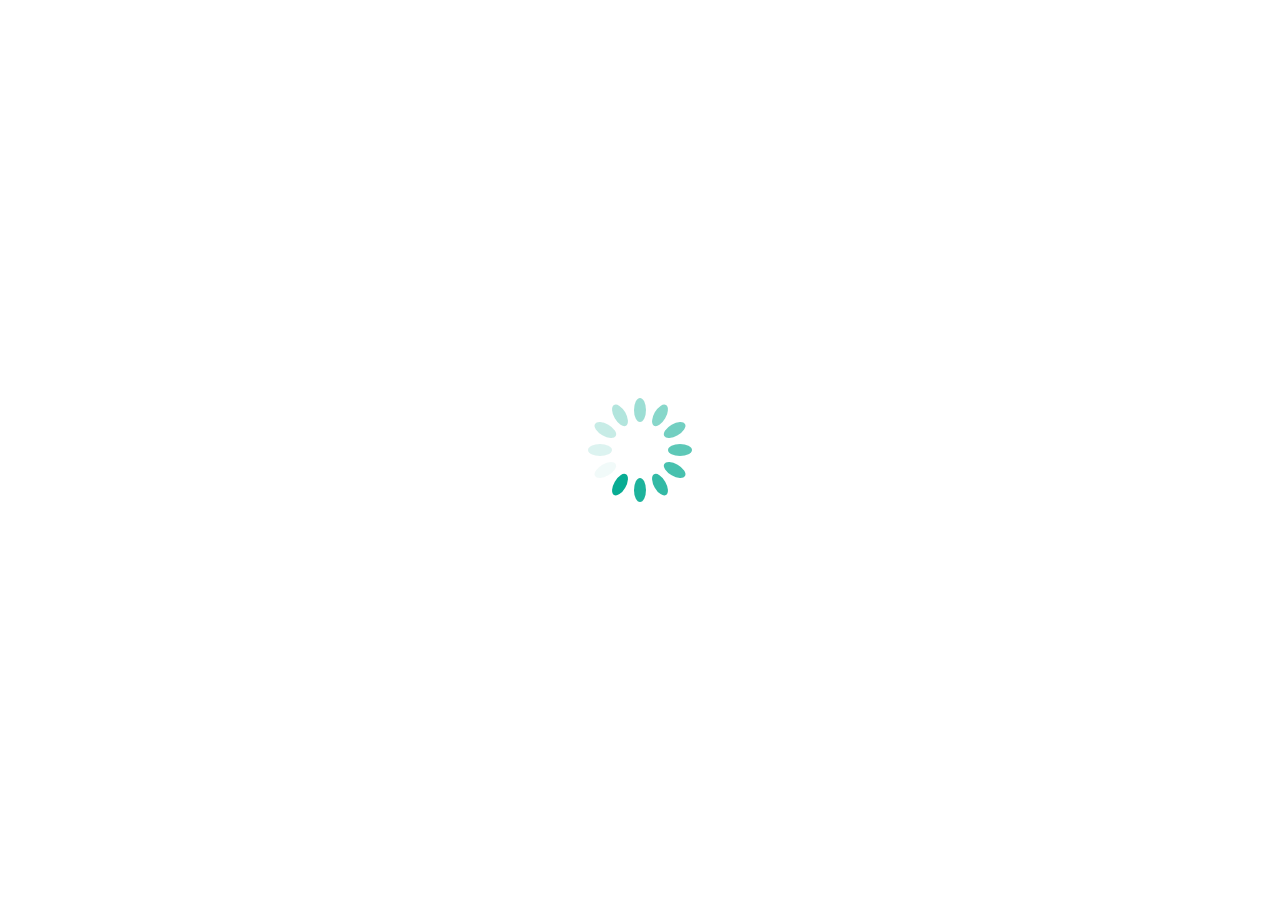
<file: MediTation - App/HomePage/index.html>
<!DOCTYPE html>
<html lang="en">
  <head>
    <meta charset="UTF-8" />
    <meta http-equiv="X-UA-Compatible" content="IE=edge" />
    <meta name="viewport" content="width=device-width, initial-scale=1.0" />
    <title>U MATTER | Meditation App</title>
    <link rel="preconnect" href="https://fonts.gstatic.com" />
    <link
      href="https://fonts.googleapis.com/css2?family=Poppins:wght@400;500;600&display=swap"
      rel="stylesheet"
    />
    <link
      rel="stylesheet"
      href="https://cdnjs.cloudflare.com/ajax/libs/font-awesome/5.15.2/css/all.min.css"
    />
    <link rel="stylesheet" href="../commonPart/navbar.css">
    <link rel="stylesheet" href="home.css" />
  </head>

  <body>
    <div id="loader" class="loader">
      <img src="./image/Spinner@1x-1.0s-200px-200px.gif" alt="" />
    </div>

    <nav class="top-navbar">
      <div class="top-navbar">
        <div class="logo">
          <img src="./image/logo.svg" alt="top-logo" />
        </div>
        <div class="navbar-right">
          <a href="./form/signupform.html"
            ><button class="signup-btn">Sign Up</button></a
          >
          <div class="menu-icon" id="menuIcon">
            <i class="fas fa-bars"></i>
          </div>
        </div>
      </div>
    </nav>

    <aside>
      <div class="side-navbar" id="sideNavbar">
        <ul class="nav-links">
          <li>
            <a href="./index.html" class="nav-link active"
              ><i class="fas fa-home"></i> Home</a
            >
          </li>
          <li>
            <a href="../MusicPage/index.html" class="nav-link "><i class="fas fa-music"></i> Music</a>
          </li>
          <li>
            <a href="../ScenePage/index.html" class="nav-link "
              ><i class="fas fa-mountain"></i> Scene</a
            >
          </li>
          <li>
            <a href="../RelaxPage/index.html" class="nav-link "
              ><i class="fas fa-heartbeat"></i> Relax & Breathe</a
            >
          </li>
          <li>
            <a href="../TalkPage/index.html" class="nav-link"
              ><i class="fas fa-comments"></i> Talk To Hope</a
            >
          </li>
        </ul>
      </div>
    </aside>

    <div class="main-content">
      <div class="content home">
        <div class="glass-card">
          <div class="card-text">
            <h1>
              <span id="greeting"></span>
              <span id="name" contenteditable="true"></span>
            </h1>
            <h2 class="typing">You're Awesome</h2>
          </div>
          <div class="home-card-img">
            <img src="./image/home-image.svg" alt="" />
          </div>
        </div>

        <div class="accordion">
          <div class="accordion-item">
            <button class="accordion-button">
              What is U Matter? <span class="arrow">&#9662;</span>
            </button>
            <div class="accordion-content">
              <p>
                <strong>U Matter</strong> is a meditation and mental wellness
                application designed to help users relax and find inner peace
                through guided meditation, music, and breathing exercises.
              </p>
            </div>
          </div>

          <div class="accordion-item">
            <button class="accordion-button">
              How can we help you? <span class="arrow">&#9662;</span>
            </button>
            <div class="accordion-content">
              <p>
                We offer a variety of resources such as guided meditation, music
                for relaxation, breathing exercises, and a community forum to
                support your mental health journey.
              </p>
            </div>
          </div>
          <button id="modal-Button">See More</button>
        </div>
      </div>
    </div>

    <div class="modal-bg">
      <div class="modal-container">
        <div class="modal">
          <div class="card-modal card home-card-modal" id="music-modal">
            <div class="modal-text">
              <h2>Music</h2>
              <p>Music to help you focus and relax.</p>
            </div>
          </div>
        </div>

        <div class="modal">
          <div class="card-modal card home-card-modal" id="scene-modal">
            <div class="modal-text">
              <h2>Scene</h2>
              <p>Nature scenes with sounds to enjoy while relaxing.</p>
            </div>
          </div>
        </div>

        <div class="modal">
          <div class="card-modal card home-card-modal" id="breathe-modal">
            <div class="modal-text">
              <h2>Breathing exercises</h2>
              <p>Guides you through the breathing exercise.</p>
            </div>
          </div>
        </div>

        <div class="modal">
          <div class="card-modal card home-card-modal" id="ai-modal">
            <div class="modal-text">
              <h2>Talk to hope</h2>
              <p>A voice assistant that always here to talk and to listen.</p>
            </div>
          </div>
        </div>
      </div>
      <i class="fas fa-times close-btn"></i>
    </div>

    <nav class="mobile-b-nav">
      <ul class="mobile-b-nav-links">
        <a class="mobile-b-nav-link" href="./index.html">
          <i class="fas fa-home mobile-b-icon mobile-b-active"></i>
        </a>
        <a class="mobile-b-nav-link" href="../MusicPage/index.html">
          <i class="fas fa-music mobile-b-icon"></i>
        </a>
        <a class="mobile-b-nav-link" href="../ScenePage/index.html">
          <i class="fas fa-mountain mobile-b-icon"></i>
        </a>
        <a class="mobile-b-nav-link" href="../RelaxPage/index.html">
          <i class="fas fa-heartbeat mobile-b-icon"></i>
        </a>
        <a class="mobile-b-nav-link" href="../TalkPage/index.html">
          <i class="fas fa-comments mobile-b-icon"></i>
        </a>
      </ul>
    </nav>
    <script src="../commonPart/nav.js"></script>
    <script src="home.js"></script>
  </body>
</html>
</file>
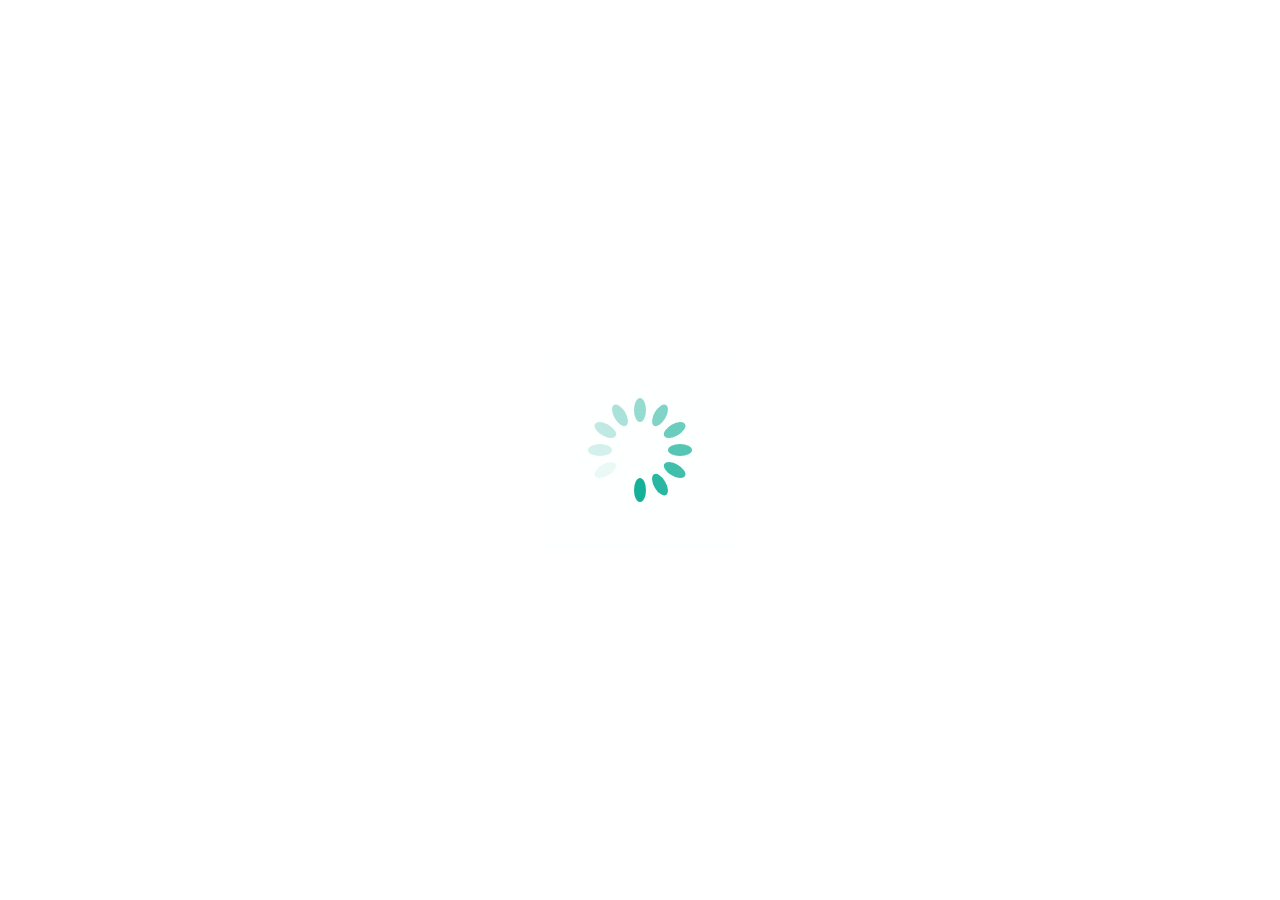
<file: MediTation - App/RelaxPage/index.html>
<!DOCTYPE html>
<html lang="en">
  <head>
    <meta charset="UTF-8" />
    <meta name="viewport" content="width=device-width, initial-scale=1.0" />
    <title>U Matter | Scene</title>
    <link rel="preconnect" href="https://fonts.gstatic.com" />
    <link
      href="https://fonts.googleapis.com/css2?family=Poppins:wght@400;500;600&display=swap"
      rel="stylesheet"
    />
    <link
      rel="stylesheet"
      href="https://cdnjs.cloudflare.com/ajax/libs/font-awesome/5.15.2/css/all.min.css"
    />
    <link rel="stylesheet" href="../commonPart/navbar.css" />
    <link rel="stylesheet" href="relax.css" />
  </head>

  <body>
    <!-- Loader -->
    <div id="loader" class="loader">
      <img
        src="../HomePage/image/Spinner@1x-1.0s-200px-200px.gif"
        alt="Loading..."
      />
    </div>

    <!-- Top Navigation Bar -->
    <nav class="top-navbar">
      <div class="top-navbar">
        <div class="logo">
          <img src="../HomePage/image/logo.svg" alt="Logo" />
        </div>
        <div class="navbar-right">
          <a href="./form/signupform.html">
            <button class="signup-btn">Sign Up</button>
          </a>
          <div class="menu-icon" id="menuIcon">
            <i class="fas fa-bars"></i>
          </div>
        </div>
      </div>
    </nav>

    <!-- Side Navigation Bar -->
    <aside>
      <div class="side-navbar" id="sideNavbar">
        <ul class="nav-links">
          <li>
            <a href="../HomePage/index.html" class="nav-link">
              <i class="fas fa-home"></i> Home
            </a>
          </li>
          <li>
            <a href="../MusicPage/index.html" class="nav-link">
              <i class="fas fa-music"></i> Music
            </a>
          </li>
          <li>
            <a href="../ScenePage/index.html" class="nav-link">
              <i class="fas fa-mountain"></i> Scene
            </a>
          </li>
          <li>
            <a href="./index.html" class="nav-link active">
              <i class="fas fa-heartbeat"></i> Relax & Breathe
            </a>
          </li>
          <li>
            <a href="../TalkPage/index.html" class="nav-link">
              <i class="fas fa-comments"></i> Talk To Hope
            </a>
          </li>
        </ul>
      </div>
    </aside>

    <!-- Main Content -->
    <main id="main-content">
      <h1 class="heading">Relax & Breathe</h1>
      <div class="relax-card-container">
        <!-- Deep Breathing Card -->
        <div class="relax-card deep-breathing">
          <h2 class="relax-card-title">Deep Breathing</h2>
          <p class="relax-description">
            Deep breathing is one of the best ways<br> to relax  and let your worries
            go.
          </p>
          <a
            href="https://www.healthline.com/health/diaphragmatic-breathing#"
            class="read-more"
            >Read More</a
          >
          <a href="../RelaxPage/breathing/index.html">
            <button class="selectBtn start-relax">Begin</button>
          </a>
        </div>

        <!-- 4-7-8 Technique Card -->
        <div class="relax-card four-seven-eight">
          <h2 class="relax-card-title">4-7-8 Technique</h2>
          <p class="relax-description">
            The 4-7-8 technique forces the mind and <br> body to focus on regulating
            the breath.
          </p>
          <a
            href="https://www.healthline.com/health/4-7-8-breathing"
            target="_blank"
            class="read-more"
            >Read More</a
          >

          <a href=" ">
            <button class="selectBtn start-relax">Begin</button>
          </a>
        </div>
      </div>
    </main>

    <!-- Mobile Bottom Navigation -->
    <nav class="mobile-b-nav">
      <ul class="mobile-b-nav-links">
        <a class="mobile-b-nav-link" href="../HomePage/index.html">
          <i class="fas fa-home mobile-b-icon"></i>
        </a>
        <a class="mobile-b-nav-link" href="../MusicPage/index.html">
          <i class="fas fa-music mobile-b-icon"></i>
        </a>
        <a class="mobile-b-nav-link" href="../ScenePage/index.html">
          <i class="fas fa-mountain mobile-b-icon"></i>
        </a>
        <a class="mobile-b-nav-link" href="./index.html">
          <i class="fas fa-heartbeat mobile-b-icon mobile-b-active"></i>
        </a>
        <a class="mobile-b-nav-link" href="../TalkPage/index.html">
          <i class="fas fa-comments mobile-b-icon"></i>
        </a>
      </ul>
    </nav>

    <!-- Scripts -->
    <script src="../commonPart/nav.js"></script>
    <script src="relax.js"></script>
  </body>
</html>
</file>
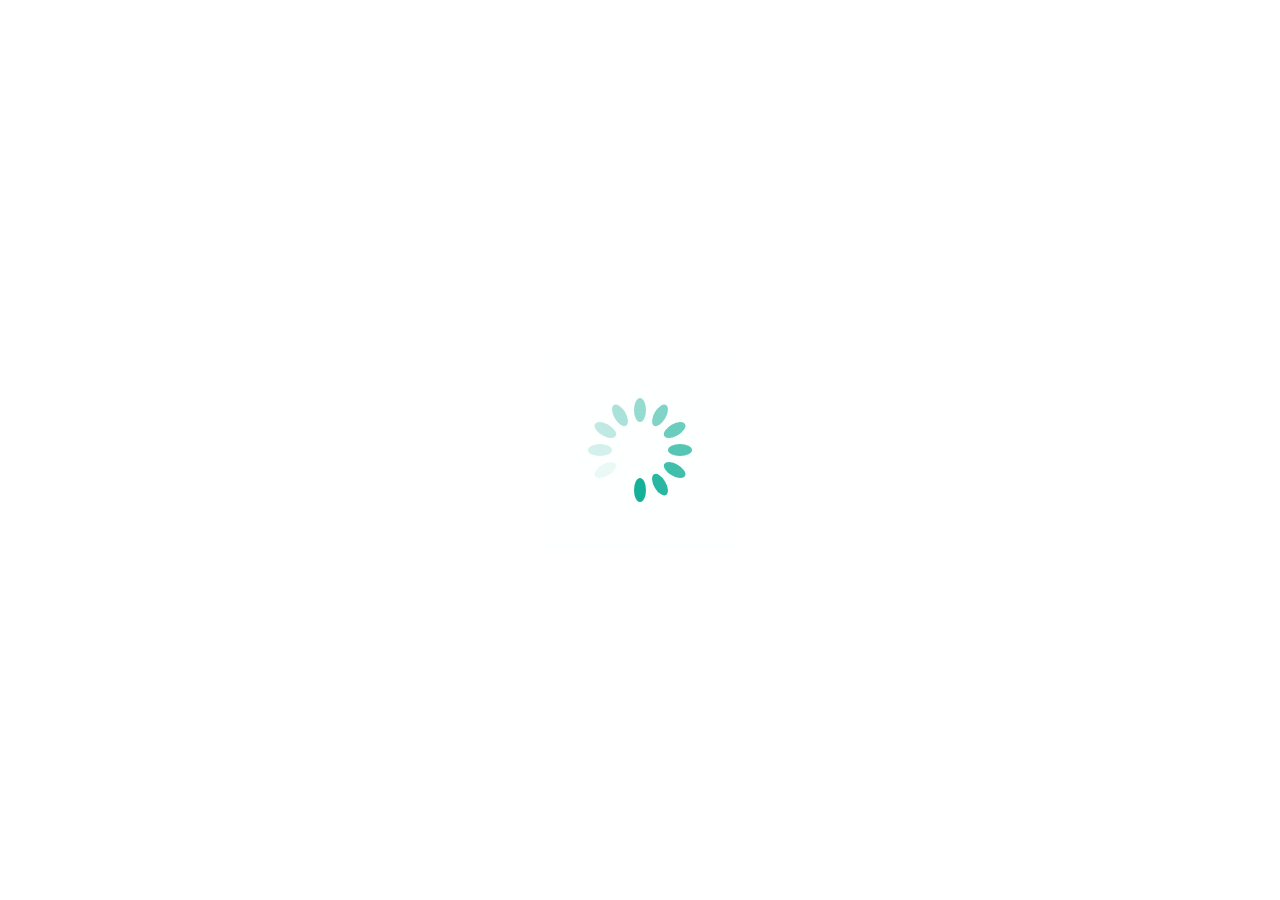
<file: MediTation - App/ScenePage/index.html>
<!DOCTYPE html>
<html lang="en">
  <head>
    <meta charset="UTF-8" />
    <meta name="viewport" content="width=device-width, initial-scale=1.0" />
    <title>U Matter | Scene</title>
    <link rel="preconnect" href="https://fonts.gstatic.com" />
    <link
      href="https://fonts.googleapis.com/css2?family=Poppins:wght@400;500;600&display=swap"
      rel="stylesheet"
    />
    <link
      rel="stylesheet"
      href="https://cdnjs.cloudflare.com/ajax/libs/font-awesome/5.15.2/css/all.min.css"
    />
    <link rel="stylesheet" href="../commonPart/navbar.css" />
    <link rel="stylesheet" href="./scene.css" />
  </head>
  <body>
    <div id="loader" class="loader">
      <img src="../HomePage/image/Spinner@1x-1.0s-200px-200px.gif" alt="" />
    </div>

    <nav class="top-navbar">
      <div class="top-navbar">
        <div class="logo">
          <img src="../HomePage/image/logo.svg" alt="top-logo" />
        </div>
        <div class="navbar-right">
          <a href="./form/signupform.html">
            <button class="signup-btn">Sign Up</button>
          </a>
          <div class="menu-icon" id="menuIcon">
            <i class="fas fa-bars"></i>
          </div>
        </div>
      </div>
    </nav>

    <aside>
      <div class="side-navbar" id="sideNavbar">
        <ul class="nav-links">
          <li>
            <a href="../HomePage/index.html" class="nav-link ">
              <i class="fas fa-home"></i> Home
            </a>
          </li>
          <li>
            <a href="../MusicPage/index.html" class="nav-link">
              <i class="fas fa-music"></i> Music
            </a>
          </li>
          <li>
            <a href="./index.html" class="nav-link active">
              <i class="fas fa-mountain"></i> Scene
            </a>
          </li>
          <li>
            <a href="../RelaxPage/index.html" class="nav-link">
              <i class="fas fa-heartbeat"></i> Relax & Breathe
            </a>
          </li>
          <li>
            <a href="../TalkPage/index.html" class="nav-link">
              <i class="fas fa-comments"></i> Talk To Hope
            </a>
          </li>
        </ul>
      </div>
    </aside>

    <main id="main-content">
      <div id="video-section">
        <div id="video-app">
          <div class="heading">
            <h1>Scene</h1>
          </div>
          <div class="videos" id="videos"></div>
        </div>
      </div>
    </main>

    <nav class="mobile-b-nav">
      <ul class="mobile-b-nav-links">
        <a class="mobile-b-nav-link" href="../HomePage/index.html">
          <i class="fas fa-home mobile-b-icon "></i>
        </a>
        <a class="mobile-b-nav-link" href="../MusicPage/index.html">
          <i class="fas fa-music mobile-b-icon"></i>
        </a>
        <a class="mobile-b-nav-link" href="./index.html">
          <i class="fas fa-mountain mobile-b-icon mobile-b-active"></i>
        </a>
        <a class="mobile-b-nav-link" href="../RelaxPage/index.html">
          <i class="fas fa-heartbeat mobile-b-icon"></i>
        </a>
        <a class="mobile-b-nav-link" href="../TalkPage/index.html">
          <i class="fas fa-comments mobile-b-icon"></i>
        </a>
      </ul>
    </nav>

    <script src="../commonPart/nav.js"></script>
    <script src="scene.js"></script>
  </body>
</html>
</file>
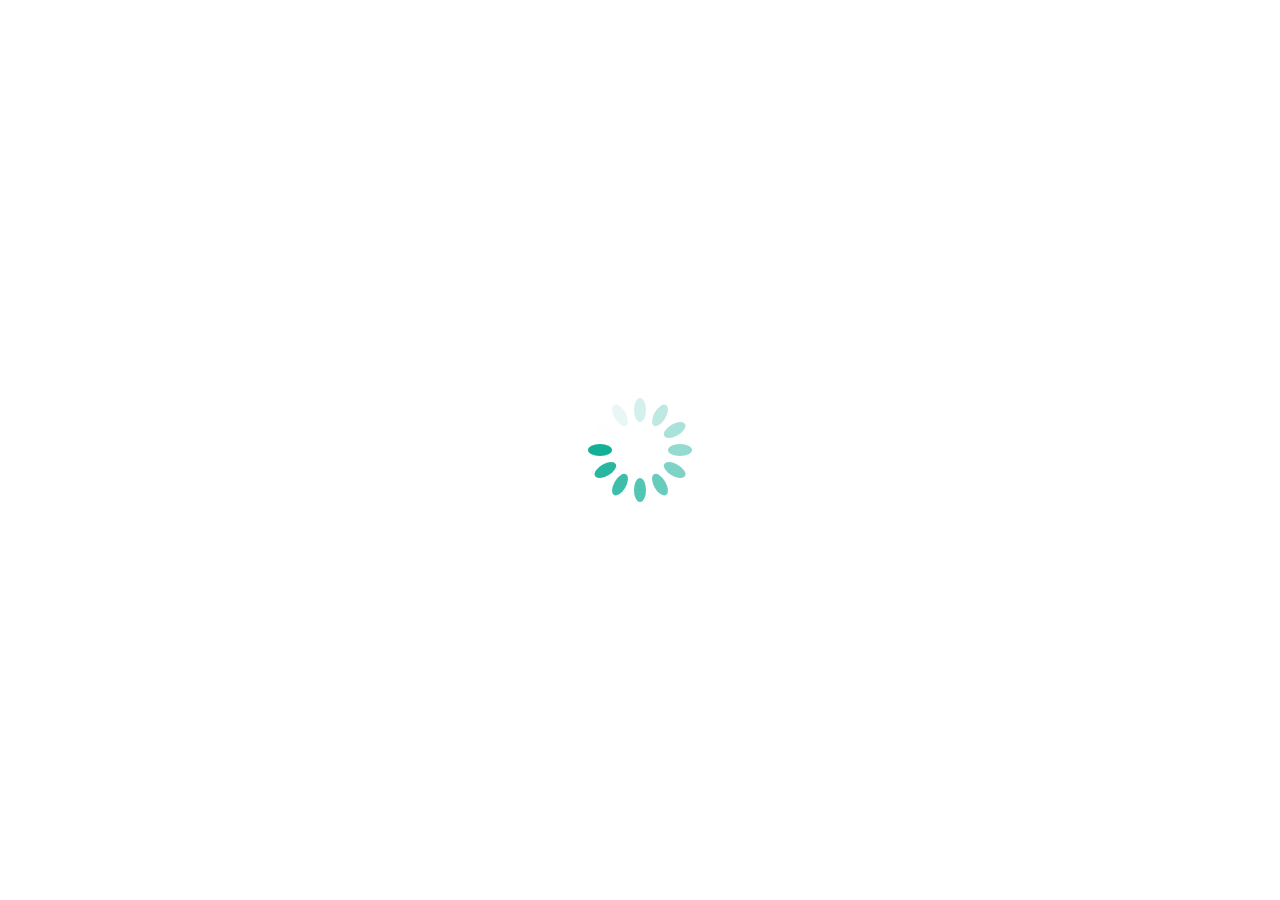
<file: MediTation - App/TalkPage/index.html>
<!DOCTYPE html>
<html lang="en">
  <head>
    <meta charset="UTF-8" />
    <meta name="viewport" content="width=device-width, initial-scale=1.0" />
    <title>Gemini</title>
    <link
      rel="stylesheet"
      href="https://fonts.googleapis.com/css2?family=Material+Symbols+Outlined:opsz,wght,FILL,GRAD@20..48,100..700,0..1,-50..200"
    />
    <link
      rel="stylesheet"
      href="https://cdnjs.cloudflare.com/ajax/libs/font-awesome/5.15.2/css/all.min.css"
    />
    <link rel="stylesheet" href="../commonPart/navbar.css" />
    <link rel="stylesheet" href="style.css" />
  </head>
  <body>
    <div id="loader" class="loader">
      <img src="../HomePage/image/Spinner@1x-1.0s-200px-200px.gif" alt="" />
    </div>

    <nav class="top-navbar">
      <div class="top-navbar">
        <div class="logo">
          <img src="../HomePage/image/logo.svg" alt="top-logo" />
        </div>
        <div class="navbar-right">
          <a href="./form/signupform.html">
            <button class="signup-btn">Sign Up</button>
          </a>
          <div class="menu-icon" id="menuIcon">
            <i class="fas fa-bars"></i>
          </div>
        </div>
      </div>
    </nav>

    <aside>
      <div class="side-navbar" id="sideNavbar">
        <ul class="nav-links">
          <li>
            <a href="../HomePage/index.html" class="nav-link">
              <i class="fas fa-home"></i> Home
            </a>
          </li>
          <li>
            <a href="../MusicPage/index.html" class="nav-link">
              <i class="fas fa-music"></i> Music
            </a>
          </li>
          <li>
            <a href="../ScenePage/index.html" class="nav-link ">
              <i class="fas fa-mountain"></i> Scene
            </a>
          </li>
          <li>
            <a href="../RelaxPage/index.html" class="nav-link">
              <i class="fas fa-heartbeat"></i> Relax & Breathe
            </a>
          </li>
          <li>
            <a href="./index.html" class="nav-link active">
              <i class="fas fa-comments"></i> Help
            </a>
          </li>
        </ul>
      </div>
    </aside>

    <main id="main-content">
      <header class="header">
        <h2 class="title">Hello, there</h2>
        <h4 class="subtitle">How can I help you today ?</h4>

        <!-- suggestion list -->
        <ul class="suggestion-list">
          <li class="suggestion">
            <h4 class="text">
              Help me plan a game night with my 5 best friends for under $100.
            </h4>
            <span class="icon material-symbols-outlined"> draw </span>
          </li>
          <li class="suggestion">
            <h4 class="text">
              what are the best tips to improve my public speaking skills....?
            </h4>
            <span class="icon material-symbols-outlined"> lightbulb </span>
          </li>
          <li class="suggestion">
            <h4 class="text">
              Can you help me find the latest news of Web Developement?
            </h4>
            <span class="icon material-symbols-outlined"> explore </span>
          </li>
          <li class="suggestion">
            <h4 class="text">
              write javascript code to sum all elements in a array....
            </h4>
            <span class="icon material-symbols-outlined"> code </span>
          </li>
        </ul>
      </header>

      <div class="chat-list">
        <!-- <div class="message incoming loading">
       
      </div> -->
      </div>
      <div class="typing-area">
        <form action="" class="typing-form">
          <div class="input-wrapper">
            <input
              type="text"
              placeholder="Enter your prompt here"
              class="typing-input"
              required
            />
            <button class="icon material-symbols-outlined">send</button>
          </div>

          <div class="action-buttons">
            <span id="audioToText" class="icon material-symbols-outlined">
              mic
            </span>
            <span id="toggle-theme" class="icon material-symbols-outlined">
              light_mode
            </span>
            <span id="delete" class="icon material-symbols-outlined">
              delete
            </span>
          </div>
        </form>

        <p class="disclaimer-text">
          Gemini may display Inaccurate info, including about people, so double
          check its response.
        </p>
      </div>
    </main>

    <nav class="mobile-b-nav">
      <ul class="mobile-b-nav-links">
        <a class="mobile-b-nav-link" href="../HomePage/index.html">
          <i class="fas fa-home mobile-b-icon"></i>
        </a>
        <a class="mobile-b-nav-link" href="../MusicPage/index.html">
          <i class="fas fa-music mobile-b-icon"></i>
        </a>
        <a class="mobile-b-nav-link" href="../ScenePage/index.html">
          <i class="fas fa-mountain mobile-b-icon "></i>
        </a>
        <a class="mobile-b-nav-link" href="../RelaxPage/index.html">
          <i class="fas fa-heartbeat mobile-b-icon"></i>
        </a>
        <a class="mobile-b-nav-link" href="./index.html">
          <i class="fas fa-comments mobile-b-icon mobile-b-active"></i>
        </a>
      </ul>
    </nav>
    <script src="script.js"></script>
  </body>
</html>
</file>
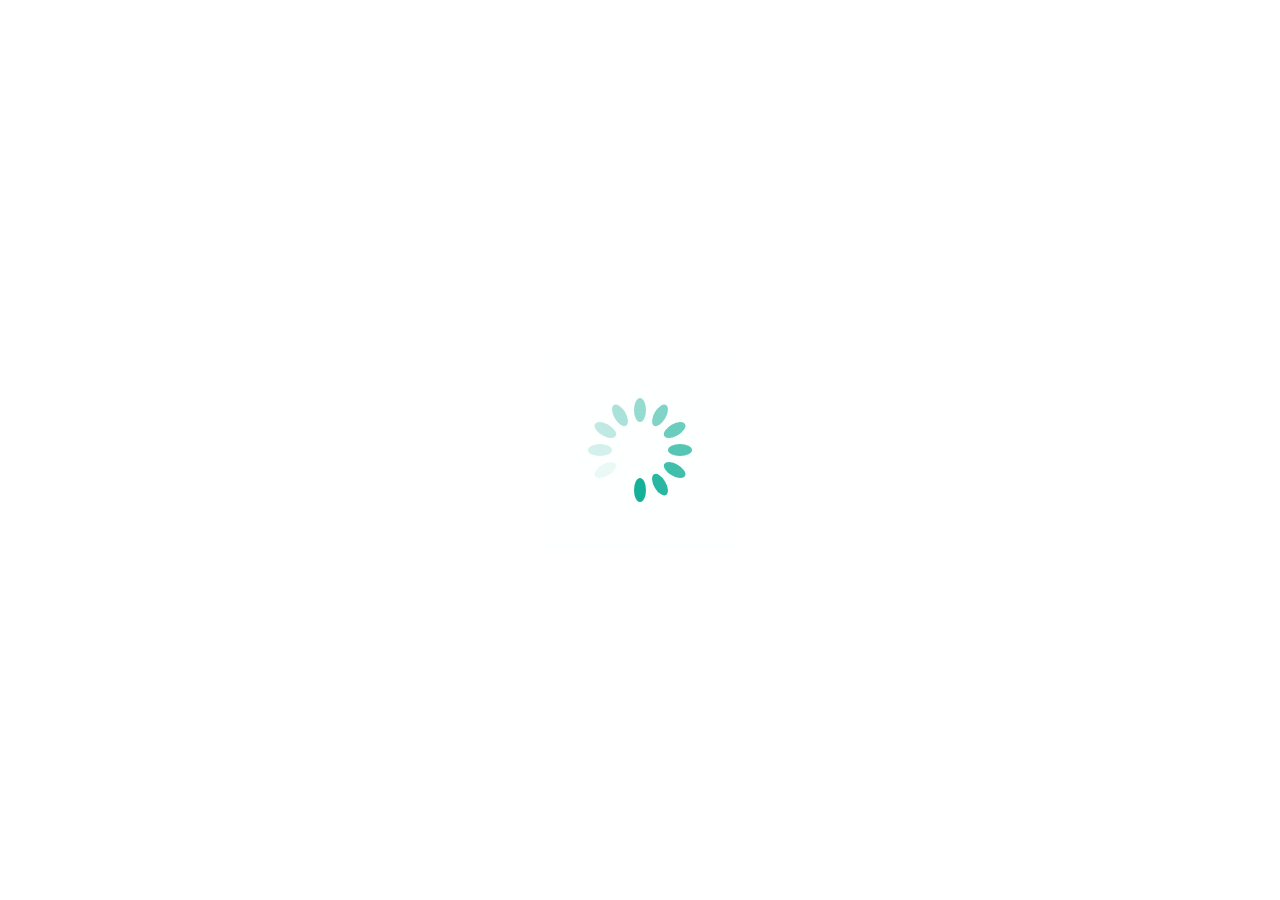
<file: MediTationApp/HomePage/index.html>
<!DOCTYPE html>
<html lang="en">
  <head>
    <meta charset="UTF-8" />
    <meta http-equiv="X-UA-Compatible" content="IE=edge" />
    <meta name="viewport" content="width=device-width, initial-scale=1.0" />
    <title>U MATTER | Meditation App</title>
    <link rel="preconnect" href="https://fonts.gstatic.com" />
    <link
      href="https://fonts.googleapis.com/css2?family=Poppins:wght@400;500;600&display=swap"
      rel="stylesheet"
    />
    <link
      rel="stylesheet"
      href="https://cdnjs.cloudflare.com/ajax/libs/font-awesome/5.15.2/css/all.min.css"
    />
    <link rel="stylesheet" href="../commonPart/navbar.css">
    <link rel="stylesheet" href="home.css" />
  </head>

  <body>
    <div id="loader" class="loader">
      <img src="./image/Spinner@1x-1.0s-200px-200px.gif" alt="" />
    </div>

    <nav class="top-navbar">
      <div class="top-navbar">
        <div class="logo">
          <img src="./image/logo.svg" alt="top-logo" />
        </div>
        <div class="navbar-right">
          <a href="./form/signupform.html"
            ><button class="signup-btn">Sign Up</button></a
          >
          <button class="logout-btn" style="display: none;">Log Out</button>
          <div class="menu-icon" id="menuIcon">
            <i class="fas fa-bars"></i>
          </div>
        </div>
      </div>
    </nav>

    <aside>
      <div class="side-navbar" id="sideNavbar">
        <ul class="nav-links">
          <li>
            <a href="./index.html" class="nav-link active"
              ><i class="fas fa-home"></i> Home</a
            >
          </li>
          <li>
            <a href="../MusicPage/index.html" class="nav-link "><i class="fas fa-music"></i> Music</a>
          </li>
          <li>
            <a href="../ScenePage/index.html" class="nav-link "
              ><i class="fas fa-mountain"></i> Scene</a
            >
          </li>
          <li>
            <a href="../RelaxPage/index.html" class="nav-link "
              ><i class="fas fa-heartbeat"></i> Relax & Breathe</a
            >
          </li>
          <li>
            <a href="../TalkPage/index.html" class="nav-link"
              ><i class="fas fa-comments"></i> Talk To Hope</a
            >
          </li>
        </ul>
      </div>
    </aside>

    <div class="main-content">
      <div class="content home">
        <div class="glass-card">
          <div class="card-text">
            <h1>
              <span id="greeting"></span>
              <span id="name" contenteditable="true"></span>
            </h1>
            <h2 class="typing">You're Awesome</h2>
          </div>
          <div class="home-card-img">
            <img src="./image/home-image.svg" alt="" />
          </div>
        </div>

        <div class="accordion">
          <div class="accordion-item">
            <button class="accordion-button">
              What is U Matter? <span class="arrow">&#9662;</span>
            </button>
            <div class="accordion-content">
              <p>
                <strong>U Matter</strong> is a meditation and mental wellness
                application designed to help users relax and find inner peace
                through guided meditation, music, and breathing exercises.
              </p>
            </div>
          </div>

          <div class="accordion-item">
            <button class="accordion-button">
              How can we help you? <span class="arrow">&#9662;</span>
            </button>
            <div class="accordion-content">
              <p>
                We offer a variety of resources such as guided meditation, music
                for relaxation, breathing exercises, and a community forum to
                support your mental health journey.
              </p>
            </div>
          </div>
          <button id="modal-Button">See More</button>
        </div>
      </div>
    </div>

    <div class="modal-bg">
      <div class="modal-container">
        <div class="modal">
          <div class="card-modal card home-card-modal" id="music-modal">
            <div class="modal-text">
              <h2>Music</h2>
              <p>Music to help you focus and relax.</p>
            </div>
          </div>
        </div>

        <div class="modal">
          <div class="card-modal card home-card-modal" id="scene-modal">
            <div class="modal-text">
              <h2>Scene</h2>
              <p>Nature scenes with sounds to enjoy while relaxing.</p>
            </div>
          </div>
        </div>

        <div class="modal">
          <div class="card-modal card home-card-modal" id="breathe-modal">
            <div class="modal-text">
              <h2>Breathing exercises</h2>
              <p>Guides you through the breathing exercise.</p>
            </div>
          </div>
        </div>

        <div class="modal">
          <div class="card-modal card home-card-modal" id="ai-modal">
            <div class="modal-text">
              <h2>Talk to hope</h2>
              <p>A voice assistant that always here to talk and to listen.</p>
            </div>
          </div>
        </div>
      </div>
      <i class="fas fa-times close-btn"></i>
    </div>

    <nav class="mobile-b-nav">
      <ul class="mobile-b-nav-links">
        <a class="mobile-b-nav-link" href="./index.html">
          <i class="fas fa-home mobile-b-icon mobile-b-active"></i>
        </a>
        <a class="mobile-b-nav-link" href="../MusicPage/index.html">
          <i class="fas fa-music mobile-b-icon"></i>
        </a>
        <a class="mobile-b-nav-link" href="../ScenePage/index.html">
          <i class="fas fa-mountain mobile-b-icon"></i>
        </a>
        <a class="mobile-b-nav-link" href="../RelaxPage/index.html">
          <i class="fas fa-heartbeat mobile-b-icon"></i>
        </a>
        <a class="mobile-b-nav-link" href="../TalkPage/index.html">
          <i class="fas fa-comments mobile-b-icon"></i>
        </a>
      </ul>
    </nav>
    <script src="../commonPart/nav.js"></script>
    <script src="home.js"></script>
  </body>
</html>
</file>
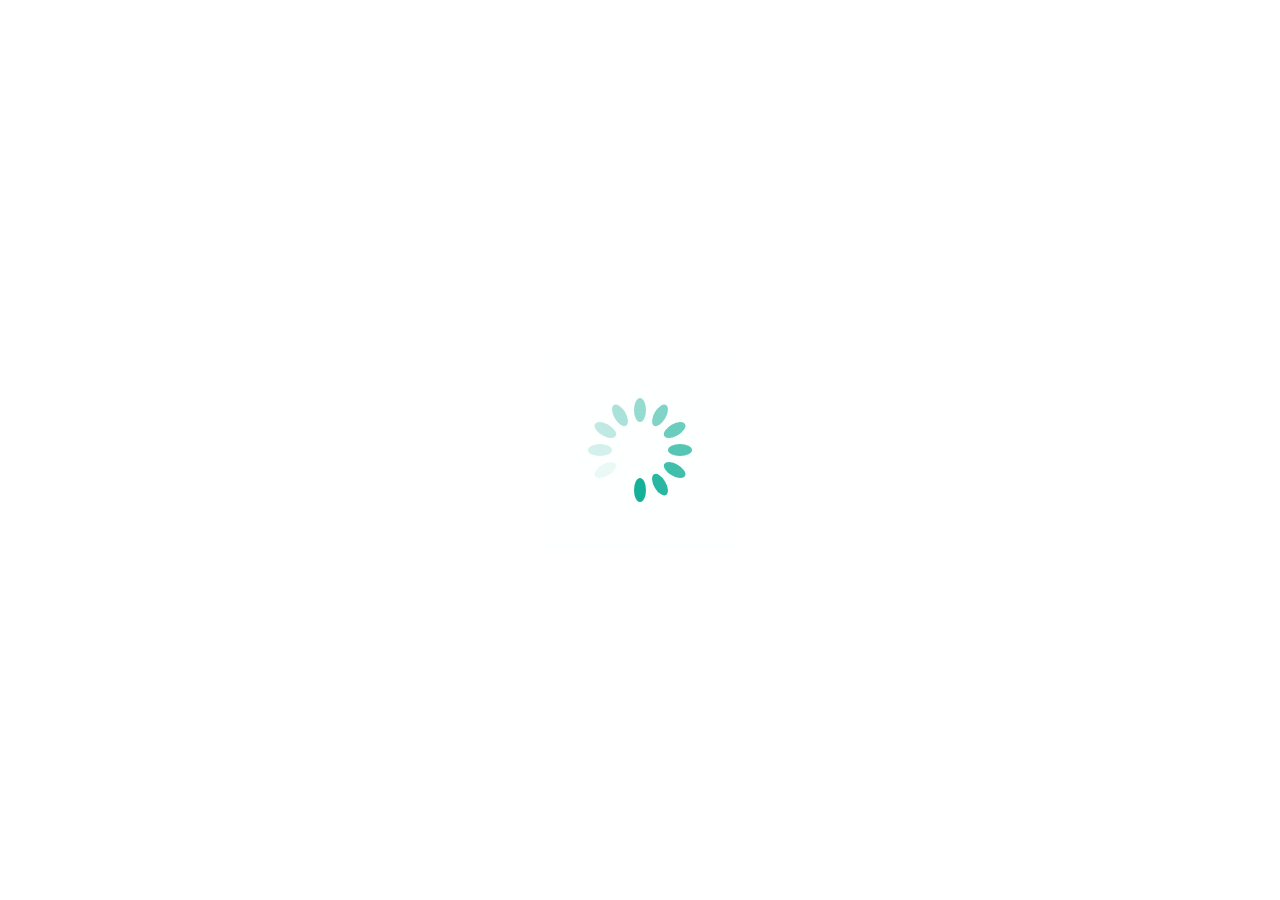
<file: MediTationApp/RelaxPage/index.html>
<!DOCTYPE html>
<html lang="en">
  <head>
    <meta charset="UTF-8" />
    <meta name="viewport" content="width=device-width, initial-scale=1.0" />
    <title>U Matter | Scene</title>
    <link rel="preconnect" href="https://fonts.gstatic.com" />
    <link
      href="https://fonts.googleapis.com/css2?family=Poppins:wght@400;500;600&display=swap"
      rel="stylesheet"
    />
    <link
      rel="stylesheet"
      href="https://cdnjs.cloudflare.com/ajax/libs/font-awesome/5.15.2/css/all.min.css"
    />
    <link rel="stylesheet" href="../commonPart/navbar.css" />
    <link rel="stylesheet" href="relax.css" />
  </head>

  <body>
    <!-- Loader -->
    <div id="loader" class="loader">
      <img
        src="../HomePage/image/Spinner@1x-1.0s-200px-200px.gif"
        alt="Loading..."
      />
    </div>

    <!-- Top Navigation Bar -->
    <nav class="top-navbar">
      <div class="top-navbar">
        <div class="logo">
          <img src="../HomePage/image/logo.svg" alt="Logo" />
        </div>
        <div class="navbar-right">
          <a href="./form/signupform.html">
            <button class="signup-btn">Sign Up</button>
          </a>
          <div class="menu-icon" id="menuIcon">
            <i class="fas fa-bars"></i>
          </div>
        </div>
      </div>
    </nav>

    <!-- Side Navigation Bar -->
    <aside>
      <div class="side-navbar" id="sideNavbar">
        <ul class="nav-links">
          <li>
            <a href="../HomePage/index.html" class="nav-link">
              <i class="fas fa-home"></i> Home
            </a>
          </li>
          <li>
            <a href="../MusicPage/index.html" class="nav-link">
              <i class="fas fa-music"></i> Music
            </a>
          </li>
          <li>
            <a href="../ScenePage/index.html" class="nav-link">
              <i class="fas fa-mountain"></i> Scene
            </a>
          </li>
          <li>
            <a href="./index.html" class="nav-link active">
              <i class="fas fa-heartbeat"></i> Relax & Breathe
            </a>
          </li>
          <li>
            <a href="../TalkPage/index.html" class="nav-link">
              <i class="fas fa-comments"></i> Talk To Hope
            </a>
          </li>
        </ul>
      </div>
    </aside>

    <!-- Main Content -->
    <main id="main-content">
      <h1 class="heading">Relax & Breathe</h1>
      <div class="relax-card-container">
        <!-- Deep Breathing Card -->
        <div class="relax-card deep-breathing">
          <h2 class="relax-card-title">Deep Breathing</h2>
          <p class="relax-description">
            Deep breathing is one of the best ways<br />
            to relax and let your worries go.
          </p>
          <a
            href="https://www.healthline.com/health/diaphragmatic-breathing#"
            class="read-more"
            >Read More</a
          >
          <a href="../RelaxPage/breathing/index.html">
            <button class="selectBtn start-relax">Begin</button>
          </a>
        </div>

        <!-- 4-7-8 Technique Card -->
        <div class="relax-card four-seven-eight">
          <h2 class="relax-card-title">4-7-8 Technique</h2>
          <p class="relax-description">
            The 4-7-8 technique forces the mind and <br />
            body to focus on regulating the breath.
          </p>
          <a
            href="https://www.healthline.com/health/4-7-8-breathing"
            target="_blank"
            class="read-more"
            >Read More</a
          >

          <a href="./4-7-8/index.html">
            <button class="selectBtn start-relax">Begin</button>
          </a>
        </div>
      </div>
    </main>

    <!-- Mobile Bottom Navigation -->
    <nav class="mobile-b-nav">
      <ul class="mobile-b-nav-links">
        <a class="mobile-b-nav-link" href="../HomePage/index.html">
          <i class="fas fa-home mobile-b-icon"></i>
        </a>
        <a class="mobile-b-nav-link" href="../MusicPage/index.html">
          <i class="fas fa-music mobile-b-icon"></i>
        </a>
        <a class="mobile-b-nav-link" href="../ScenePage/index.html">
          <i class="fas fa-mountain mobile-b-icon"></i>
        </a>
        <a class="mobile-b-nav-link" href="./index.html">
          <i class="fas fa-heartbeat mobile-b-icon mobile-b-active"></i>
        </a>
        <a class="mobile-b-nav-link" href="../TalkPage/index.html">
          <i class="fas fa-comments mobile-b-icon"></i>
        </a>
      </ul>
    </nav>

    <!-- Scripts -->
    <script src="../commonPart/nav.js"></script>
    <script src="relax.js"></script>
  </body>
</html>
</file>
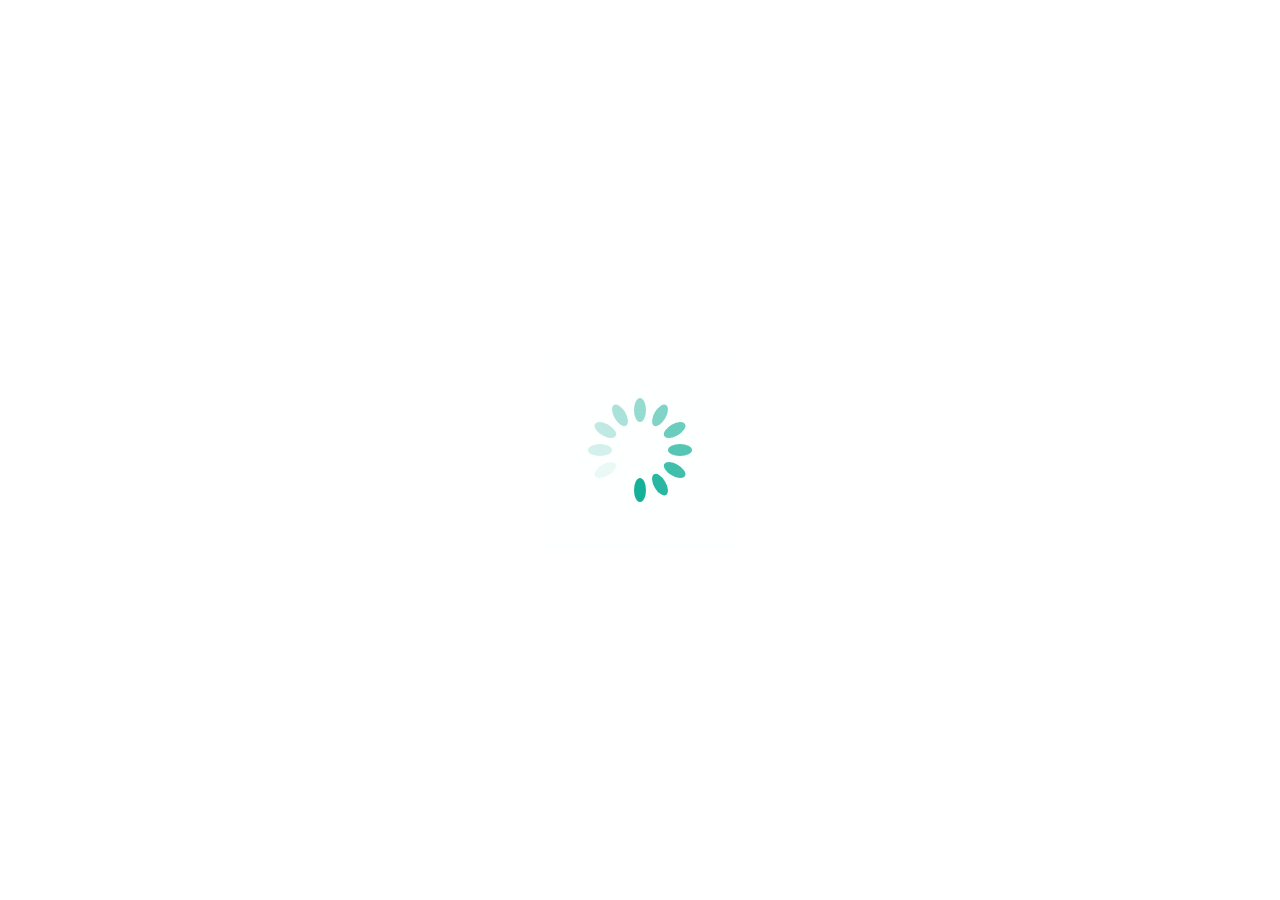
<file: MediTation - App/RelaxPage/4-7-8/index.html>
<!DOCTYPE html>
<html lang="en">
  <head>
    <meta charset="UTF-8" />
    <meta name="viewport" content="width=device-width, initial-scale=1.0" />
    <title>U Matter | Scene</title>
    <link rel="preconnect" href="https://fonts.gstatic.com" />
    <link
      href="https://fonts.googleapis.com/css2?family=Poppins:wght@400;500;600&display=swap"
      rel="stylesheet"
    />
    <link
      rel="stylesheet"
      href="https://cdnjs.cloudflare.com/ajax/libs/font-awesome/5.15.2/css/all.min.css"
    />
    <link rel="stylesheet" href="style.css" />
  </head>

  <body>
    <!-- Loader -->
    <div id="loader" class="loader">
      <img
        src="../Spinner@1x-1.0s-200px-200px.gif"
        alt="Loading..."
      />
    </div>

    <div class="four-breathing" id="four-breathing">
      <h1 class="breath-title">4-7-8 Technique</h1>
      <a class="btn" href="../index.html">
        <i class="fas fa-times exit-relax btnExit"></i
      ></a>
      <div class="four-container" id="four-container">
        <div class="circle-four"></div>
        <div class="animate-circle" id="animate-circle"></div>
        <p id="four-text">Ready?</p>
        <div class="pointer-container-four">
          <span class="pointer-four"></span>
        </div>
        <div class="gradient-circle-four"></div>
      </div>

      <button class="start-technique-btn">Begin</button>
    </div>

    <script src="script.js"></script>
  </body>
</html>
</file>
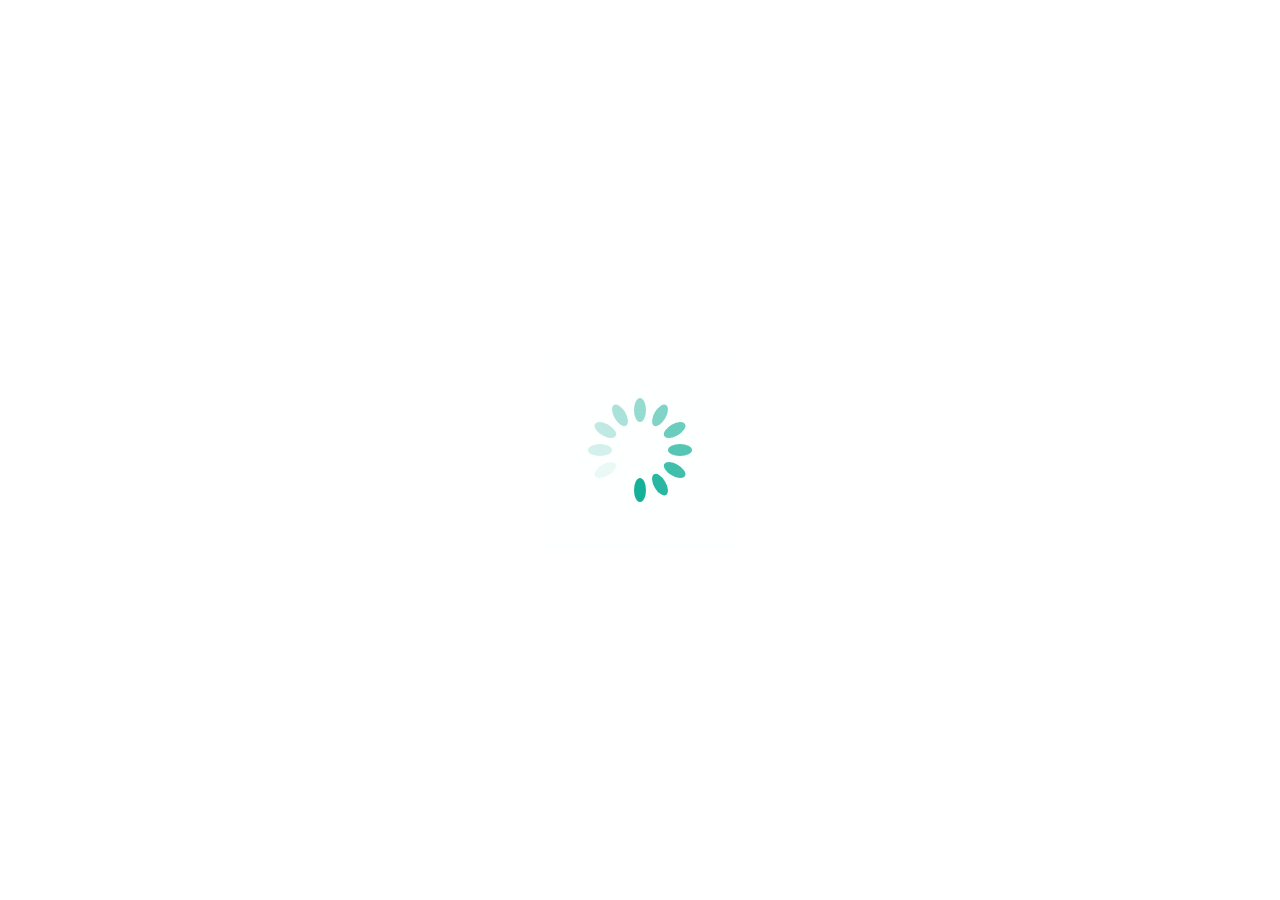
<file: MediTation - App/RelaxPage/breathing/index.html>
<!DOCTYPE html>
<html lang="en">
  <head>
    <meta charset="UTF-8" />
    <meta name="viewport" content="width=device-width, initial-scale=1.0" />
    <title>U Matter | Scene</title>
    <link rel="preconnect" href="https://fonts.gstatic.com" />
    <link
      href="https://fonts.googleapis.com/css2?family=Poppins:wght@400;500;600&display=swap"
      rel="stylesheet"
    />
    <link
      rel="stylesheet"
      href="https://cdnjs.cloudflare.com/ajax/libs/font-awesome/5.15.2/css/all.min.css"
    />
    <link rel="stylesheet" href="breathing.css" />
  </head>

  <body>
    <!-- Loader -->
    <div id="loader" class="loader">
      <img
        src="../Spinner@1x-1.0s-200px-200px.gif"
        alt="Loading..."
      />
    </div>

    <!-- deep breathing -->
    <div class="relax-container" id="deep-breathing">
      <h1 class="breath-title">Deep Breathing</h1>
      <a class="btn" href="../index.html">
        <i class="fas fa-times exit-relax btnExit"></i
      ></a>
      <div class="relaxer-container" id="relaxer-container">
        <div class="circle"></div>
        <p id="relax-text"><i class="fas fa-play fa-2x startBreathe"></i></p>
        <div class="pointer-container">
          <span class="pointer"></span>
        </div>
        <div class="gradient-circle"></div>
      </div>
    </div>

    <script src="breathing.js"></script>
  </body>
</html>
</file>
<file: MediTation - App/commonPart/navbar.css>
* {
  margin: 0;
  padding: 0;
  box-sizing: border-box;
  font-family: Arial, sans-serif;
  transition: background-color 0.3s;
}

/* Loader Styles */
.loader {
  position: fixed;
  top: 0;
  left: 0;
  width: 100%;
  height: 100%;
  background-color: #fff;
  display: flex;
  justify-content: center;
  align-items: center;
  z-index: 10000;
}

.main-content {
  display: none;
}

.top-navbar {
  position: fixed;
  top: 0;
  left: 0;
  width: 100%;
  background-color: #16423c;
  display: flex;
  justify-content: space-between;
  align-items: center;
  padding: 18px 30px;
  z-index: 1000;
  color: #fff;
}

.logo img {
  height: 35px;
  width: 100%;
}

.navbar-right {
  display: flex;
  align-items: center;
}

.signup-btn {
  background-color: #6a9c89;
  border: none;
  color: rgb(255, 255, 255);
  font-size: 1rem;
  margin-left: 15px;
  cursor: pointer;
  transition: color 0.3s;
  padding: 8px 12px;
  border-radius: 7px;
  font-weight: bold;
  transition: all 0.5s ease-in;
}

.signup-btn:hover {
  background-color: #c4dad2;
  transform: scale(0.96);
  color: rgb(28, 28, 28);
}

.side-navbar {
  position: fixed;
  top: 0;
  left: 0;
  width: 250px;
  height: 100%;
  background: linear-gradient(75deg, #16423c, #6a9c89);
  padding-top: 6.5rem;
  transition: transform 0.3s;
  transform: translateX(0);
  overflow-y: auto;
  z-index: 999;
  display: flex;
  flex-direction: column;
}

.menu-icon {
  display: none;
  font-size: 1.8rem;
  cursor: pointer;
  margin-left: 15px;
  color: #fff;
}

.nav-links {
  list-style: none;
  padding: 0px 5px;
  margin: 0;
}

.nav-link i {
  margin-right: 10px;
}

.nav-link {
  display: block;
  padding: 20px 20px;
  color: white;
  text-decoration: none;
  font-size: 1.1rem;
  font-family: Arial, Helvetica, sans-serif;
  border-radius: 20px;
  margin-top: 10px;
  transition: all 0.5s ease-in-out;
}

.nav-link:hover {
  background: linear-gradient(120deg, #c4dad2, #6a9c89);
  color: #0b0b0b;
}

.active {
  background: linear-gradient(120deg, #c4dad2, #6a9c89);
  color: #0b0b0b;
}

/* ... existing code ... */

/* Mobile Bottom Navigation */
.mobile-b-nav {
  display: none;
}

@media (max-width: 768px) {
    .side-navbar {
        display: none;
      }
    
      .mobile-b-nav {
        display: block;
        position: fixed;
        bottom: 0;
        left: 0;
        width: 100%;
        background: linear-gradient(75deg, #16423c, #6a9c89);
        z-index: 1000;
      }
    
      .mobile-b-nav-links {
        display: flex;
        justify-content: space-around;
        padding: 10px 0;
        margin: 0;
        list-style: none;
      }
    
      .mobile-b-nav-link {
        color: white;
        text-decoration: none;
        font-size: 1.5rem;
        transition: all 0.4s ease-in;
      }
    
      .mobile-b-icon {
        font-size: 1.6rem;
        padding: 6px;
        border-radius: 6px;
      }
    
      .mobile-b-nav-link:hover .mobile-b-icon,
      .mobile-b-active {
        background: linear-gradient(120deg, #c4dad2, #6a9c89);
        color: #0b0b0b;
      }
      .top-navbar {
        padding: 15px 10px;
      }
}
@media (min-width: 769px) and (max-width: 1024px) {

    .menu-icon {
        display: block;
      }
    
      .side-navbar {
        position: fixed;
        top: 0;
        left: -250px;
        transition: left 0.3s ease;
      }
    
      .side-navbar.open {
        left: 0;
      }
}

@media (max-width: 576px) {
    .signup-btn{
      font-weight: 400;
      font-size: 18px;
    }
}

@media (max-width: 320px) {
    .nav-link {
        font-size: 1.1rem;
        padding: 15px;
      }
    
      .mobile-b-nav-link {
        font-size: 1.2rem;
      }
    
      .mobile-b-icon {
        font-size: 1.4rem;
      }
    
      .signup-btn {
        font-size: 0.9rem;
        padding: 6px 10px;
      }
    
      .menu-icon {
        font-size: 1.5rem;
      }
    
}
</file>
<file: MediTation - App/RelaxPage/relax.css>
#main-content {
  display: flex;
  padding: 5px 0px;
  margin-left: 250px;
  margin-top: 70px;
  flex-wrap: wrap;
  padding: 5px;
 background-color: #C4DAD2;
 
}

.heading {
  margin-top: 0.3rem;
  padding: 10px 12px;
  background-color: #e4e4e4;
  width: 100%;
  box-shadow: 0px 0px 5px black;
  border-radius: 5px;
}

.relax-card-container {
  display: flex;
  align-items: center;
  justify-content: center;
  flex-wrap: wrap;
  padding-top: 2rem;
  margin-bottom: 4rem;
}
.relax-card {
  width: 75%;
  height: 220px;
  background-color: #6a9c89;
  padding: 2rem;
  border-radius: 10px;
  margin: 1rem;
  position: relative;
  box-shadow: 0 0px 8px black;
}

.relax-card-title {
  padding: 10px 0px;
  z-index: 2;
  color: rgb(24, 24, 24);
}
.relax-description {
  z-index: 2;
  color: #ffffff;
  margin: 0.4rem 0 0.2rem 0;
  padding-bottom: 14px;
}
.read-more {
  text-decoration: underline;
  color: #003113;
  font-weight: bold;
  transition: all 0.5s ease;
}

.read-more:hover{
    color: #04307c;
    cursor: pointer;
}

/* button */
.start-relax {
  position: absolute;
  right: 2rem;
  bottom: 1rem;
  z-index: 500;
  cursor: pointer;
  padding: 0.5rem 3rem;
  font-family: poppins, sans-serif;
  border-radius: 5px;
  border: none;
  background-color:#16423C ;
  outline: none;
  color: #fff;
  font-size: 1rem;
  transform: scale(0.9);
  animation: button 5s alternate-reverse infinite;
}

/* .start-relax::before {
  content: "";
  position: absolute;
  top: 0;
  left: 0;
  bottom: 0;
  right: 0;
  z-index: -1;
  background-color: rgb(210, 255, 228);
  transition: transform 0.3 ease-in-out;
  transform: scaleX(0);
  transform-origin: left;
} */


.start-relax:hover::before,
.start-relax:focus::before {
  transform: scaleX(1);
}

.start-relax {
  transition: color 0.3s ease-in-out;
  z-index: 1;
}

.start-relax:hover,
.start-relax:focus {
  color: black;
}
@keyframes button {
  from {
    transform: scale(0.9);
  }
  to {
    transform: scale(1.1);
  }
}

/* For tablets (768px to 1023px) */
@media (max-width: 1024px) {
  #main-content {
    margin-left: 0;
    margin-top: 3.6rem;
    padding: 4px;
  }

  .heading {
    font-size: 1rem;
    padding: 7px 9px;
  }

  .relax-card {
    width: 80%;
    height: 180px;
    padding: 1.2rem;
  }

  .relax-card-title {
    font-size: 1.1rem;
  }

  .relax-description {
    font-size: 0.9rem;
  }

  .start-relax {
    padding: 0.4rem 2rem;
    font-size: 0.85rem;
  }
}

/* For large mobile screens (481px to 767px) */
@media (max-width: 767px) {
  #main-content {
    margin-left: 0;
    padding: 5px;
    margin-top: 3.6rem;;
  }

  .heading {
    font-size: 0.95rem;
    padding: 8px ;
  }

  .relax-card {
    width: 90%;
    height: 160px;
    padding: 1rem;
  }

  .relax-card-title {
    font-size: 1rem;
  }

  .relax-description {
    font-size: 0.85rem;
  }

  .start-relax {
    padding: 0.3rem 1.5rem;
    font-size: 0.8rem;
    margin-top: 5rem;
  }
}

/* For small mobile screens (up to 480px) */
@media (max-width: 480px) {
  #main-content {
    margin-left: 0;
    margin-top: 60px;
    padding: 10px 0px;
  }

  .heading {
    font-size: 0.9rem;
    padding: 5px 7px;
  }

  .relax-card {
    width: 100%;
    height: 140px;
    padding: 2px 5px;
  }

  .relax-card-title {
    font-size: 0.9rem;
  }

  .relax-description {
    padding: 0;
    font-size: 0.7rem;
  }

  .start-relax {
    padding: 0.2rem 1.2rem;
    font-size: 0.75rem;
  }
}
</file>
<file: MediTation - App/ScenePage/scene.css>
#main-content {
  display: flex;
  padding: 5px 0px;
  margin-left: 250px;
  margin-top: 70px;
  flex-wrap: wrap;
}

#video-section {
  display: flex;
  justify-content: center;
  align-items: center;
  flex: 1;
  width: 100%;
  margin-right: 20px;
}

#video-app {
  padding: 5px;
  display: flex;
  align-items: center;
  flex-direction: column;
  flex: 1;
  width: 100%;
  margin-right: 10px;
}

.heading {
  padding: 1rem;
  background-color: #cacaca;
  border-radius: 7px;
  width: 100%;
  margin-bottom: 1rem;
}

#videos {
  display: flex;
  flex-wrap: wrap;
  gap: 20px;
  width: 100%;
  padding-left: 0.5rem;
  justify-content: center;
}

.video-item {
  position: relative;
  overflow: hidden;
  border-radius: 10px;
  box-shadow: 0 4px 8px rgba(0, 0, 0, 0.1);
  background-color: #fff;
  transition: transform 0.3s ease;
  max-height: 250px;
}

.video-item:hover {
  transform: scale(1.05);
}

.video-item .video {
  width: 335px;
  height: 300px;
  max-height: 250px;
  object-fit: cover;
  border-radius: 10px 10px 0 0;
}

/* Video options styling */

.video-options {
    padding: 10px;
    justify-content: space-around;
    background-color: rgba(0, 0, 0, 0.5);
    position: absolute;
    bottom: 4rem;
    left: 0;
    width: 100%;
    display: none; 
    opacity: 0.9;
    z-index: 1000; 
    transition: display 0.3s ease;
}

#toggleButton {
    background-color: transparent;
    border: none;
    color: #ff0000;
    font-size: 1.2rem;
    cursor: pointer;
    z-index: 1001; 
    position: absolute;
    top: -30px; 
    left: 10px; 
}

/* Adjust button size for better UX */
.duration-btn {
    background-color: #1a4600;
    color: #fff;
    border: none;
    padding: 8px 12px;
    border-radius: 5px;
    cursor: pointer;
    transition: background-color 0.3s ease;
}

.duration-btn:hover {
    background-color: #2563eb;
}

.video-item:hover .video-options {
    display: flex;
    opacity: 1;
}

@media (max-width: 1024px) {
  #main-content {
    margin-left: 0px;
  }
}

@media (max-width: 768px) {
  #video-app {
    padding: 0px 5px;
  }
  .video-item .video {
    max-height: 200px;
  }

  .duration-btn {
    padding: 6px 10px;
  }
  .videos{
    margin-bottom: 3rem;
  }
}

@media (max-width: 480px) {

  .duration-btn {
    padding: 5px 8px;
  }


}
</file>
<file: MediTation - App/TalkPage/style.css>
@import url("https://fonts.googleapis.com/css2?family=Poppins:ital,wght@0,400;0,500;0,600;1,400&display=swap");

* {
  margin: 0;
  padding: 0;
  box-sizing: border-box;
  font-family: "Poppins", sans-serif;
}

#main-content {
  margin-left: 250px;
  margin-top: 60px;
  padding: 10px;
}

.light-mode {
  background-color: #fff;

  .chat-list .message .text {
    color: #000000;
  }

  .typing-area .typing-input {
    background-color: #ffffff;
    box-shadow: 0px 0px 6px black;
  }

  .typing-area .typing-input::placeholder {
    color: #1b1b1b;
  }

  .typing-area .typing-input:focus {
    background: #eeecec;
  }

  .chat-list .message .icon {
    color: #000000;
    background-color: #f6f6f6;
  }

  .typing-area .disclaimer-text {
    color: #000000;
  }

  .typing-area .input-wrapper .icon {
    color: #000000;
    background-color: #fff;
  }
  .suggestion-list {
    padding: 0.5rem;
  }
  .suggestion-list .suggestion {
    background: #ffffff;
    box-shadow: 0px 0px 4px black;
    color: #3b3b3b;
  }

  .suggestion-list .suggestion:hover {
    background: #e4e4e4;
  }

  .suggestion-list .suggestion .icon {
    background: #dddddd;
    color: #242424;
  }

  .typing-area .typing-input {
    color: #000000;
  }
}

body {
  background-color: #242424;
}

.header,
.typing-area {
  color: #e3e3e3;
}

.header {
  margin-top: 3vh;
  padding: 2rem 1rem;
  /* display: none; */
}

body.hide-header .header {
  display: none;
  margin-top: 0;
}

.subtitle {
  font-weight: 500;
  line-height: 3rem;
  font-size: 2.2rem;
  color: #3b3b3b;
}

.header .title {
  font-size: 2.7rem;
  width: fit-content;
  background-clip: text;
  background: linear-gradient(to right, #4285f4, #d96570);
  -webkit-background-clip: text;
  -webkit-text-fill-color: transparent;
}

.header,
.chat-list .message,
.typing-form {
  max-width: 1200px;
  margin: 0 4rem;
}

.suggestion-list {
  margin-top: 7vh;
  list-style: none;
  display: flex;
  gap: 1.25rem;
  overflow-x: auto;
  scrollbar-width: none;
}

.suggestion-list .suggestion {
  padding: 0.7rem;
  cursor: pointer;
  width: 227px;
  flex-shrink: 0;
  border-radius: 0.75rem;
  background-color: #4e4e4e;
  display: flex;
  flex-direction: column;
  align-items: flex-end;
  justify-content: space-between;
}

.suggestion-list .suggestion:hover {
  background-color: #6d6d6d;
}
.suggestion-list .suggestion .text {
  font-weight: 400;
}

.suggestion-list .suggestion .icon {
  height: 42px;
  width: 42px;
  font-size: 1.3rem;
  margin-top: 2.5rem;
  display: flex;
  align-items: center;
  border-radius: 50%;
  justify-content: center;
  background-color: #242424;
}

.typing-area {
  position: fixed;
  width: 100%;
  bottom: 0;
  padding: 1rem;
}

.typing-area .input-wrapper {
  height: 56px;
  width: 80%;
  display: flex;
  position: relative;
}

.typing-area .typing-input {
  width: 100%;
  height: 100%;
  background-color: #3b3b3b;
  border: none;
  outline: none;
  font-size: 1rem;
  color: #e3e3e3;
  border-radius: 6.2rem;
  padding: 1.2rem 4rem 1.2rem 1.5rem;
}

.typing-area .typing-input::placeholder {
  color: #8f8f8f;
}

.typing-area .typing-input:focus {
  background: #4e4e4e;
}
.typing-form,
.action-buttons {
  display: flex;
  gap: 0.8rem;
}

.typing-area .icon {
  height: 56px;
  width: 56px;
  cursor: pointer;
  display: flex;
  align-items: center;
  justify-content: center;
  border-radius: 50%;
  background-color: #3b3b3b;
}
.typing-area .icon:hover {
  background: #4e4e4e !important;
}

.typing-area .input-wrapper .icon {
  position: absolute;
  right: 0;
  outline: none;
  border: none;
  background: none;
  color: #e3e3e3;
  transform: scale(0);
  transition: transform 0.4s ease;
}

.typing-area .input-wrapper .typing-input:valid ~ .icon {
  transform: scale(1);
}

.typing-area .disclaimer-text {
  font-size: 0.85rem;
  margin-top: 1rem;
  text-align: left;
  color: #8f8f8f;
  margin-bottom: 0.5rem;
  margin-left: 6rem;
}

.chat-list {
  padding: 2rem 1rem 12rem;
  max-height: 100vh;
  overflow-y: auto;
}

.chat-list .message .incoming {
  margin-top: 1.5rem;
}

.chat-list .message .message-content {
  display: flex;
  align-items: center;
  gap: 1.5rem;
  width: 100%;
  padding-bottom:1.2rem;
}

.chat-list .message .text {
  color: #e3e3e3;
}

.chat-list .message .avatar {
  width: 40px;
  height: 40px;
  object-fit: cover;
  border-radius: 50%;
  align-self: flex-start;
}

.chat-list .message .icon {
  height: 35px;
  width: 35px;
  display: flex;
  cursor: pointer;
  font-size: 1.25rem;
  margin-left: 3.5rem;
  align-items: center;
  border-radius: 50%;
  justify-content: center;
  color: #e3e3e3;
  background: #3b3b3b;
  visibility: hidden;
}

.chat-list .message:hover {
  cursor: pointer;
}

.chat-list .message:not(.loading):hover .icon {
  visibility: visible;
  cursor: pointer;
}

.chat-list .message .icon:hover {
  background: #3b3b3b;
}

.chat-list .message .loading .text {
  display: none;
}

.chat-list .message .loading .avatar {
  animation: rotate 3s linear infinite;
}

@keyframes rotate {
  100% {
    transform: rotate(360deg);
  }
}
.chat-list .loading-indicator {
  display: none;
  width: 100%;
  gap: 0.8rem;
  flex-direction: column;
}

.chat-list .message.loading .loading-indicator {
  display: flex;
}

.chat-list .loading-indicator .loading-bar {
  height: 11px;
  width: 100%;
  background: linear-gradient(to right, #4285f4, #242424, #4285f4);
  animation: animate 3s linear infinite;
  border-radius: 0.2rem;
}

.chat-list .loading-indicator .loading-bar:last-child {
  width: 75%;
}
@keyframes animate {
  0% {
    background-position: -800px 0;
  }
  100% {
    background-position: 800px 0;
  }
}

/* Media Query for devices <= 1024px */
@media (max-width: 1024px) {
  #main-content {
    margin-left: 0;
    margin-top: 1.5rem;
    padding: 2rem;
  }

  .header {
    margin-top: 2rem;
    padding: 1.5rem;
  }

  .header .title {
    font-size: 2.5rem;
  }

  .suggestion-list {
    margin-top: 5vh;
    padding: 0 1rem;
    display: flex;
    gap: 1rem;
    justify-content: space-between;
  }

  .suggestion-list .suggestion {
    width: 35%;
    flex-direction: column;
    padding: 1rem;
  }

  .chat-list {
    padding: 1.5rem 1rem 12rem;
    max-height: calc(100vh - 150px);
  }

  .chat-list .message {
    margin-top: 1rem;
    padding: 1rem;
  }

  .chat-list .message .message-content {
    gap: 1rem;
  }

  .chat-list .message .icon {
    font-size: 1rem;
    height: 32px;
    width: 32px;
    margin-left: 2.5rem;
  }

  .typing-area {
    padding: 1rem;
    position: fixed;
    bottom: 0;
    width: 100%;
  }

  .typing-area .input-wrapper {
    width: 100%;
    height: 52px;
  }

  .typing-area .typing-input {
    height: 52px;
    font-size: 0.95rem;
    padding: 1rem 3.5rem 1rem 1.2rem;
  }

  .typing-area .icon {
    height: 52px;
    width: 52px;
  }

  /* Adjust header and typing form width for more compact layout */
  .header,
  .typing-form,
  .chat-list .message {
    max-width: 90%;
    margin: 0 auto;
  }

  .typing-area .disclaimer-text {
    margin-left: 2.3rem;
  }
}

@media (max-width: 768px) {
  #main-content {
    margin-left: 0;
  }

  .header {
    margin-top: 1rem;
    padding: 1rem;
    text-align: center;
  }

  .header .title {
    font-size: 2.5rem;
  }

  /* .suggestion-list {
    margin-top: 2vh;
    flex-direction: column;
    gap: 1rem;
    padding: 0;
  }

  .suggestion-list .suggestion {
    width: 100%;
    flex-direction: row;
    justify-content: space-between;
  } */

  .chat-list {
    padding: 1rem;
    overflow-y: auto;
    max-height: calc(100vh - 140px);
  }

  .chat-list .message {
    padding: 0.5rem;
  }

  .chat-list .message .message-content {
    flex-direction: column;
    align-items: flex-start;
  }

  .chat-list .message .icon {
    margin-left: 0;
    margin-top: 0.5rem;
  }

  .typing-area {
    width: 90%;
    bottom: 0;
    padding: 0.5rem;
    position: fixed;
  }

  .typing-area .input-wrapper {
    width: 70%;
    padding: 0;
  }

  .typing-area .typing-input {
    height: 48px;
    font-size: 0.9rem;
    padding: 0.8rem 3rem 0.8rem 1rem;
    width: calc(100% - 56px);
  }

  .typing-area .icon {
    height: 48px;
    width: 48px;
  }

  .typing-area .disclaimer-text {
    margin-left: 0.5rem;
    margin-bottom: 2rem;
    margin-top: 0;
  }
}

/* Media Query for smaller screens <= 480px */
@media (max-width: 480px) {
  .header .title {
    font-size: 1.8rem;
  }

  .typing-area {
    width: 100%;
    bottom: 0;
    padding: 0.5rem;
    position: fixed;
  }

  .typing-area .input-wrapper {
    width: 100%;
    padding: 0;
  }

  .suggestion-list .suggestion {
    display: none;
  }

  .suggestion {
    display: none;
  }

  .typing-area .typing-input {
    font-size: 0.85rem;
    padding: 0.6rem 3rem 0.6rem 1rem;
  }

  .typing-area {
    margin-bottom: 5rem;
    padding-left: 0;
  }

  .chat-list .message .avatar {
    width: 35px;
    height: 35px;
  }

  .disclaimer-text {
    display: none;
  }
}

/* Responsive Behavior for Light Mode */
.light-mode {
  background-color: #fff;
}

/* Scrollbar styling for smaller screens */
.chat-list {
  scrollbar-width: thin;
  scrollbar-color: #888 #444;
}

.chat-list::-webkit-scrollbar {
  width: 5px;
}

.chat-list::-webkit-scrollbar-thumb {
  background-color: #888;
  border-radius: 10px;
}
</file>
<file: MediTationApp/commonPart/navbar.css>
* {
  margin: 0;
  padding: 0;
  box-sizing: border-box;
  font-family: Arial, sans-serif;
  transition: background-color 0.3s;
}

/* Loader Styles */
.loader {
  position: fixed;
  top: 0;
  left: 0;
  width: 100%;
  height: 100%;
  background-color: #fff;
  display: flex;
  justify-content: center;
  align-items: center;
  z-index: 10000;
}

.main-content {
  display: none;
}

.top-navbar {
  position: fixed;
  top: 0;
  left: 0;
  width: 100%;
  background-color: #16423c;
  display: flex;
  justify-content: space-between;
  align-items: center;
  padding: 18px 30px;
  z-index: 1000;
  color: #fff;
}

.logo img {
  height: 35px;
  width: 100%;
}

.navbar-right {
  display: flex;
  align-items: center;
}

.signup-btn,
.logout-btn {
  background-color: #6a9c89;
  border: none;
  color: rgb(255, 255, 255);
  font-size: 1rem;
  margin-left: 15px;
  cursor: pointer;
  transition: color 0.3s;
  padding: 8px 12px;
  border-radius: 7px;
  font-weight: bold;
  transition: all 0.5s ease-in;
}

.logout-btn {
  display: none;
}

.signup-btn:hover,
.logout-btn:hover {
  background-color: #c4dad2;
  transform: scale(0.96);
  color: rgb(28, 28, 28);
}

.side-navbar {
  position: fixed;
  top: 0;
  left: 0;
  width: 250px;
  height: 100%;
  background: linear-gradient(75deg, #16423c, #6a9c89);
  padding-top: 6.5rem;
  transition: transform 0.3s;
  transform: translateX(0);
  overflow-y: auto;
  z-index: 999;
  display: flex;
  flex-direction: column;
}

.menu-icon {
  display: none;
  font-size: 1.8rem;
  cursor: pointer;
  margin-left: 15px;
  color: #fff;
}

.nav-links {
  list-style: none;
  padding: 0px 5px;
  margin: 0;
}

.nav-link i {
  margin-right: 10px;
}

.nav-link {
  display: block;
  padding: 20px 20px;
  color: white;
  text-decoration: none;
  font-size: 1.1rem;
  font-family: Arial, Helvetica, sans-serif;
  border-radius: 20px;
  margin-top: 10px;
  transition: all 0.5s ease-in-out;
}

.nav-link:hover {
  background: linear-gradient(120deg, #c4dad2, #6a9c89);
  color: #0b0b0b;
}

.active {
  background: linear-gradient(120deg, #c4dad2, #6a9c89);
  color: #0b0b0b;
}

/* ... existing code ... */

/* Mobile Bottom Navigation */
.mobile-b-nav {
  display: none;
}

@media (max-width: 768px) {
  .side-navbar {
    display: none;
  }

  .mobile-b-nav {
    display: block;
    position: fixed;
    bottom: 0;
    left: 0;
    width: 100%;
    background: linear-gradient(75deg, #16423c, #6a9c89);
    z-index: 1000;
  }

  .mobile-b-nav-links {
    display: flex;
    justify-content: space-around;
    padding: 10px 0;
    margin: 0;
    list-style: none;
  }

  .mobile-b-nav-link {
    color: white;
    text-decoration: none;
    font-size: 1.5rem;
    transition: all 0.4s ease-in;
  }

  .mobile-b-icon {
    font-size: 1.6rem;
    padding: 6px;
    border-radius: 6px;
  }

  .mobile-b-nav-link:hover .mobile-b-icon,
  .mobile-b-active {
    background: linear-gradient(120deg, #c4dad2, #6a9c89);
    color: #0b0b0b;
  }
  .top-navbar {
    padding: 15px 10px;
  }
}
@media (min-width: 769px) and (max-width: 1024px) {
  .menu-icon {
    display: block;
  }

  .side-navbar {
    position: fixed;
    top: 0;
    left: -250px;
    transition: left 0.3s ease;
  }

  .side-navbar.open {
    left: 0;
  }
}

@media (max-width: 576px) {
  .signup-btn {
    font-weight: 400;
    font-size: 18px;
  }
}

@media (max-width: 320px) {
  .nav-link {
    font-size: 1.1rem;
    padding: 15px;
  }

  .mobile-b-nav-link {
    font-size: 1.2rem;
  }

  .mobile-b-icon {
    font-size: 1.4rem;
  }

  .signup-btn {
    font-size: 0.9rem;
    padding: 6px 10px;
  }

  .menu-icon {
    font-size: 1.5rem;
  }
}
</file>
<file: MediTationApp/RelaxPage/relax.css>
#main-content {
  display: flex;
  padding: 5px 0px;
  margin-left: 250px;
  margin-top: 70px;
  flex-wrap: wrap;
  padding: 5px;
 background-color: #C4DAD2;
 
}

.heading {
  margin-top: 0.3rem;
  padding: 10px 12px;
  background-color: #e4e4e4;
  width: 100%;
  box-shadow: 0px 0px 5px black;
  border-radius: 5px;
}

.relax-card-container {
  display: flex;
  align-items: center;
  justify-content: center;
  flex-wrap: wrap;
  padding-top: 2rem;
  margin-bottom: 4rem;
}
.relax-card {
  width: 75%;
  height: 220px;
  background-color: #6a9c89;
  padding: 2rem;
  border-radius: 10px;
  margin: 1rem;
  position: relative;
  box-shadow: 0 0px 8px black;
}

.relax-card-title {
  padding: 10px 0px;
  z-index: 2;
  color: rgb(24, 24, 24);
}
.relax-description {
  z-index: 2;
  color: #ffffff;
  margin: 0.4rem 0 0.2rem 0;
  padding-bottom: 14px;
}
.read-more {
  text-decoration: underline;
  color: #003113;
  font-weight: bold;
  transition: all 0.5s ease;
}

.read-more:hover{
    color: #04307c;
    cursor: pointer;
}

/* button */
.start-relax {
  position: absolute;
  right: 2rem;
  bottom: 1rem;
  z-index: 500;
  cursor: pointer;
  padding: 0.5rem 3rem;
  font-family: poppins, sans-serif;
  border-radius: 5px;
  border: none;
  background-color:#16423C ;
  outline: none;
  color: #fff;
  font-size: 1rem;
  transform: scale(0.9);
  animation: button 5s alternate-reverse infinite;
}

/* .start-relax::before {
  content: "";
  position: absolute;
  top: 0;
  left: 0;
  bottom: 0;
  right: 0;
  z-index: -1;
  background-color: rgb(210, 255, 228);
  transition: transform 0.3 ease-in-out;
  transform: scaleX(0);
  transform-origin: left;
} */


.start-relax:hover::before,
.start-relax:focus::before {
  transform: scaleX(1);
}

.start-relax {
  transition: color 0.3s ease-in-out;
  z-index: 1;
}

.start-relax:hover,
.start-relax:focus {
  color: black;
}
@keyframes button {
  from {
    transform: scale(0.9);
  }
  to {
    transform: scale(1.1);
  }
}

/* For tablets (768px to 1023px) */
@media (max-width: 1024px) {
  #main-content {
    margin-left: 0;
    margin-top: 3.6rem;
    padding: 4px;
  }

  .heading {
    font-size: 1rem;
    padding: 7px 9px;
  }

  .relax-card {
    width: 80%;
    height: 180px;
    padding: 1.2rem;
  }

  .relax-card-title {
    font-size: 1.1rem;
  }

  .relax-description {
    font-size: 0.9rem;
  }

  .start-relax {
    padding: 0.4rem 2rem;
    font-size: 0.85rem;
  }
}

/* For large mobile screens (481px to 767px) */
@media (max-width: 767px) {
  #main-content {
    margin-left: 0;
    padding: 5px;
    margin-top: 3.6rem;;
  }

  .heading {
    font-size: 0.95rem;
    padding: 8px ;
  }

  .relax-card {
    width: 90%;
    height: 160px;
    padding: 1rem;
  }

  .relax-card-title {
    font-size: 1rem;
  }

  .relax-description {
    font-size: 0.85rem;
  }

  .start-relax {
    padding: 0.3rem 1.5rem;
    font-size: 0.8rem;
    margin-top: 5rem;
  }
}

/* For small mobile screens (up to 480px) */
@media (max-width: 480px) {
  #main-content {
    margin-left: 0;
    margin-top: 60px;
    padding: 10px 0px;
  }

  .heading {
    font-size: 0.9rem;
    padding: 5px 7px;
  }

  .relax-card {
    width: 100%;
    height: 140px;
    padding: 2px 5px;
  }

  .relax-card-title {
    font-size: 0.9rem;
  }

  .relax-description {
    padding: 0;
    font-size: 0.7rem;
  }

  .start-relax {
    padding: 0.2rem 1.2rem;
    font-size: 0.75rem;
  }
}
</file>
<file: MediTation - App/RelaxPage/4-7-8/style.css>
* {
  margin: 0;
  padding: 0;
  box-sizing: border-box;
}

.loader {
  position: fixed;
  top: 0;
  left: 0;
  width: 100%;
  height: 100%;
  background-color: #fff;
  display: flex;
  justify-content: center;
  align-items: center;
  z-index: 10000;
}

.four-breathing {
  display: flex;
  flex-direction: column;
  align-items: center;
  min-height: 100vh;
  position: fixed;
  top: 0;
  right: 0;
  left: 0;
  bottom: 0;
  width: 100%;
  z-index: 999;
  background: url(https://images.unsplash.com/photo-1591228127791-8e2eaef098d3?w=500&auto=format&fit=crop&q=60&ixlib=rb-4.0.3&ixid=M3wxMjA3fDB8MHxzZWFyY2h8MTl8fHlvZ2F8ZW58MHx8MHx8fDA%3D);
  background-position: center;
  background-repeat: no-repeat;
  background-size: cover;
  background-attachment: fixed;
  height: 100%;
}
.four-container {
  display: flex;
  align-items: center;
  justify-content: center;
  margin-top: 4.5rem;
  height: 300px;
  width: 300px;
  position: relative;
  transform: scale(0.9);
}
#four-text {
  font-size: 1rem;
  z-index: 900;
  color: #010f1c;
  font-weight: bold;
}

.gradient-circle-four {
  background: conic-gradient(
    #6ac9b6 0%,
    #4ca493 21%,
    #fff 21%,
    #fff 58%,
    #368375 58%,
    #2a5b52 100%
  );
  height: 320px;
  width: 320px;
  z-index: -2;
  border-radius: 50%;
  position: absolute;
  top: -10px;
  left: -10px;
}
.circle-four {
  background-color: #032706;
  height: 100%;
  width: 100%;
  border-radius: 50%;
  position: absolute;
  top: 0;
  left: 0;
  z-index: -1;
}
.pointer-four {
  background-color: #fff;
  border-radius: 50%;
  height: 20px;
  width: 20px;
  display: block;
}

.breath-title {
  padding-top: 2.3rem;
}

.pointer-container-four {
  position: absolute;
  top: -40px;
  left: 140px;
  width: 20px;
  height: 190px;
  animation: rotateFour 19s linear forwards infinite;
  animation-play-state: paused;
  transform-origin: bottom center;
}
.animate-circle {
  background-color: rgb(185, 255, 213);
  height: 90%;
  width: 90%;
  border-radius: 50%;
  transform: scale(0.5);
  position: absolute;
  z-index: 1;
}
.animate-circle.animate-circle-inhale {
  animation: animate-circle-inhale 4s linear forwards;
}
@keyframes animate-circle-inhale {
  from {
    transform: scale(0.5);
  }
  to {
    transform: scale(1);
  }
}
.animate-circle.animate-circle-exhale {
  animation: animate-circle-exhale 8s linear forwards;
}
@keyframes animate-circle-exhale {
  from {
    transform: scale(1);
  }
  to {
    transform: scale(0.5);
  }
}
@keyframes rotateFour {
  from {
    transform: rotate(0deg);
  }

  to {
    transform: rotate(360deg);
  }
}
.four-container.grow {
  animation: four-grow 4s linear forwards;
}

@keyframes four-grow {
  from {
    transform: scale(0.9);
  }

  to {
    transform: scale(1.1);
  }
}

.four-container.shrink {
  animation: four-shrink 8s linear forwards;
}

@keyframes four-shrink {
  from {
    transform: scale(1.1);
  }

  to {
    transform: scale(0.9);
  }
}
.start-technique-btn {
  position: absolute;
  bottom: 4rem;
  padding: 0.5rem 5rem;
  border: none;
  outline: none;
  border-radius: 10px;
  cursor: pointer;
  text-transform: uppercase;
  font-weight: 500;
  font-family: poppins, sans-serif;
  letter-spacing: 1px;
  font-size: 1rem;
  transition: 0.3s ease;
  background: #368375;
}
.start-technique-btn:hover {
  color: #fff;
}
/* 4-7-8 breathing */
.four-seven-eight {
  background: url(../images/relax-breathe-bg/four-seven-eight.jpg);
  background-position: center;
  background-repeat: no-repeat;
  background-size: cover;
  display: flex;
  flex-direction: column;
  justify-content: flex-end;
  align-items: flex-start;
}

.btn {
  margin-left: auto;
  padding-right: 2rem;
  color: #010f1c;
  font: 29px;
}

.btnExit {
  animation: relaxRotate 3s infinite;
}

@keyframes relaxRotate {
  0% {
    transform: rotate(0deg);
  }
  to {
    transform: rotate(360deg);
  }
}

/* For laptops and screens larger than 1024px */
@media (max-width: 1024px) {
  .four-container {
    height: 250px;
    width: 250px;
    margin-top: 3rem;
  }

  .gradient-circle-four {
    height: 270px;
    width: 270px;
    top: -8px;
    left: -8px;
  }

  .animate-circle {
    height: 85%;
    width: 85%;
  }

  .start-technique-btn {
    padding: 0.4rem 4rem;
    font-size: 0.9rem;
  }

  #four-text {
    font-size: 0.9rem;
  }
}

/* For tablets (768px to 1023px) */
@media (max-width: 1023px) {
  .four-container {
    height: 220px;
    width: 220px;
    margin-top: 2.5rem;
  }

  .gradient-circle-four {
    height: 240px;
    width: 240px;
    top: -7px;
    left: -7px;
  }

  .animate-circle {
    height: 80%;
    width: 80%;
  }

  #four-text {
    font-size: 0.85rem;
  }

  .start-technique-btn {
    padding: 0.4rem 3.5rem;
    font-size: 0.85rem;
  }
}

/* For large mobile screens (481px to 767px) */
@media (max-width: 767px) {
  .four-container {
    height: 180px;
    width: 180px;
    margin-top: 2rem;
  }

  .gradient-circle-four {
    height: 200px;
    width: 200px;
    top: -6px;
    left: -6px;
  }

  .animate-circle {
    height: 75%;
    width: 75%;
  }

  #four-text {
    font-size: 0.8rem;
  }

  .start-technique-btn {
    padding: 0.3rem 3rem;
    font-size: 0.8rem;
  }
}

/* For small mobile screens (up to 480px) */
@media (max-width: 480px) {
  .four-container {
    height: 140px;
    width: 140px;
    margin-top: 1.5rem;
  }

  .gradient-circle-four {
    height: 160px;
    width: 160px;
    top: -5px;
    left: -5px;
  }

  .animate-circle {
    height: 70%;
    width: 70%;
  }

  #four-text {
    font-size: 0.75rem;
  }

  .start-technique-btn {
    padding: 0.3rem 2.5rem;
    font-size: 0.75rem;
  }
}
</file>
<file: MediTation - App/RelaxPage/breathing/breathing.css>
* {
  margin: 0;
  padding: 0;
  box-sizing: border-box;
}

.loader {
  position: fixed;
  top: 0;
  left: 0;
  width: 100%;
  height: 100%;
  background-color: #fff;
  display: flex;
  justify-content: center;
  align-items: center;
  z-index: 10000;
}

/* deep breathing */
.exit-relax {
    position: fixed;
    top: 2rem;
    right: 2rem;
    cursor: pointer;
    font-size: 23px;
    color: #fff;
    transition: all 3s ease-in;
    animation: relaxRotate 3s infinite;
  }
  .relax-container {
    display: flex;
    flex-direction: column;
    align-items: center;
    min-height: 100vh;
    position: fixed;
    top: 0;
    right: 0;
    left: 0;
    bottom: 0;
    width: 100%;
    z-index: 999;
    background: url(https://images.pexels.com/photos/268134/pexels-photo-268134.jpeg?auto=compress&cs=tinysrgb&w=600);
    background-position: center;
    background-repeat: no-repeat;
    background-size: cover;
    background-attachment: fixed;
    height: 100%;
  }
  .deep-breathing {
    background: url(./deep-breathing.jpg);
    background-position: center;
    background-repeat: no-repeat;
    background-size: cover;
    display: flex;
    flex-direction: column;
    justify-content: flex-end;
    align-items: flex-start;
  }
  .relaxer-container {
    display: flex;
    align-items: center;
    justify-content: center;
    margin: auto;
    height: 300px;
    width: 300px;
    position: relative;
    transform: scale(1);
  }
  .gradient-circle {
    background: conic-gradient(
      #75b2f0 0%,
      rgb(52, 120, 221) 40%,
      rgb(227, 236, 139) 40%,
      rgb(190, 201, 176) 60%,
      #a162e0 60%,
      #e660b9 100%
    );
    height: 320px;
    width: 320px;
    z-index: -2;
    border-radius: 50%;
    position: absolute;
    top: -10px;
    left: -10px;
  }
  .circle {
    background: linear-gradient(75deg, #a162e0, rgb(52, 120, 221));
    height: 100%;
    width: 100%;
    border-radius: 50%;
    position: absolute;
    top: 0;
    left: 0;
    z-index: -1;
  }
  .pointer {
    background-color: #fff;
    border-radius: 50%;
    height: 15px;
    width: 15px;
    display: block;
    animation: colorPointer 7.5s linear forwards infinite;
    animation-play-state: paused;
  }
  .pointer-container {
    position: absolute;
    top: -40px;
    left: 140px;
    width: 20px;
    height: 190px;
    animation: relaxRotate 7.5s linear forwards infinite;
    animation-play-state: paused;
    transform-origin: bottom center;
  }
  .startBreathe {
    cursor: pointer;
    z-index: 500;
  }
  

  .breath-title{
    padding-top: 2rem;
  }
  @keyframes relaxRotate {
    0% {
      transform: rotate(0deg);
    }
    to {
      transform: rotate(360deg);
    }
  }
  @keyframes colorPointer {
    0% {
      background-color: #fff;
    }
    40% {
      background: rgb(52, 120, 221);
    }
    45% {
      background: rgb(227, 236, 139);
    }
    60% {
      background: #a162e0;
    }
    100% {
      background: #e660b9;
    }
  }
  
  .relaxer-container.grow {
    animation: grow 3s linear forwards;
  }
  
  @keyframes grow {
    from {
      transform: scale(1);
    }
    to {
      transform: scale(1.2);
    }
  }
  
  .relaxer-container.shrink {
    animation: shrink 3s linear forwards;
  }
  
  @keyframes shrink {
    from {
      transform: scale(1.2);
    }
    to {
      transform: scale(1);
    }
  }
</file>
<file: MediTation - App/HomePage/home.css>
/* General Reset */
* {
  margin: 0;
  padding: 0;
  box-sizing: border-box;
  font-family: Arial, sans-serif;
  transition: background-color 0.3s;
}

/* Main Content */
.main-content {
  margin-left: 250px;
  padding: 69px 20px;
  flex-grow: 1;
  background-color: #c4dad2;
  overflow-y: hidden;
  height: 150vh;
}

.content {
  width: 80vw;
  height: 100%;
  margin-left: auto;
}
.home {
  padding: 0 2rem;
}
.home .glass-card {
  z-index: 99;
  width: 90%;
  margin: 30px;
  display: flex;
  align-items: center;
  justify-content: space-around;
  padding: 1rem;
  border-radius: 20px;
  box-shadow: 0px 1px 8px #050505;
}
#greeting {
  letter-spacing: 1px;
  font-weight: 500;
  color: rgb(13, 13, 13);
  padding-bottom: 0.8rem;
}
.typing {
  font-size: 48px;
  font-weight: 600;
  letter-spacing: 1px;
}
#name {
  outline: none;
  font-weight: 600;
  color: rgb(0, 0, 0);
}

.accordion {
  width: 93%;
  padding: 2.3rem;
  display: flex;
  flex-direction: column;
  align-items: center;
  justify-content: center;
}

.accordion-item {
  margin: 10px 0;
  border-radius: 10px;
  overflow: hidden;
  box-shadow: 0 4px 6px rgba(0, 0, 0, 0.1);
}

.accordion-button {
  width: 100%;
  background: linear-gradient(to right, #81b5a1, #8bbca9);
  color: #000000;
  padding: 15px;
  text-align: left;
  font-size: 18px;
  font-weight: bold;
  border: none;
  cursor: pointer;
  outline: none;
  display: flex;
  justify-content: space-between;
  align-items: center;
  transition: background-color 0.3s ease;
}

.accordion-button:hover {
  background-color: #9ad1f7;
}

.accordion-content {
  max-height: 0;
  overflow: hidden;
  background-color: #ecffe3;
  transition: max-height 0.3s ease;
  padding: 0 15px;
  font-style: oblique;
}

.accordion-content p {
  margin: 15px 0;
}

.arrow {
  transition: transform 0.3s ease;
}

.accordion-button.active .arrow {
  transform: rotate(180deg);
}

#modal-Button {
  padding: 8px 19px;
  border-radius: 8px;
  box-shadow: 0px 0px 5px black;
  background-color: #16423c;
  font-size: 18px;
  border: none;
  color: #fff;
  margin: auto;
  margin-top: 2rem;
}

/* card modal */
.modal-bg {
  position: fixed;
  top: 2rem;
  right: 1rem;
  width: 80%;
  height: 80vh;
  visibility: hidden;
  opacity: 0;
}
.modal-container {
  display: flex;
  align-items: center;
  justify-content: center;
  flex-wrap: wrap;
  margin: 4rem 0rem 0 0rem;
  padding: 0.5rem;
  box-shadow: 0 0px 8px black;
  border-radius: 10px;
  backdrop-filter: blur(3rem);
  background-clip: padding-box;
  position: relative;
}
.home-card-modal {
  padding: 0;
  width: 225px;
  height: 290px;
  display: flex;
  align-items: center;
  flex-direction: column;
  justify-content: flex-end;
  margin: 0 0.5rem;
  color: var(--light);
  box-shadow: 0 5px 25px rgba(0 0 0 / 20%);
  position: relative;
  transition: 0.3s ease;
}
.home-card-modal:before {
  content: "";
  position: absolute;
  top: 0;
  left: 0;
  right: 0;
  bottom: 0;
  background: rgba(89, 97, 221, 0.2);
  border-radius: 10px;
}
.home-card-modal:hover {
  transform: translateY(-10px);
}
.modal-text {
  background-color: rgba(0 0 0 / 50%);
  padding: 1rem 0.6rem;
  height: 7rem;
  border-bottom-left-radius: 10px;
  border-bottom-right-radius: 10px;
  z-index: 90;
}
.home-card-modal h2 {
  font-size: 21px;
  text-align: center;
  line-height: 1.3;
  margin-bottom: 0.7rem;
  color: #fff;
}
.home-card-modal p {
  font-size: 17px;
  font-weight: 500;
  color: #fff;
}

.modal-active {
  visibility: visible;
  opacity: 1;
}
.close-btn {
  position: absolute;
  top: 5rem;
  right: 3rem;
  font-size: 1.5rem;
  cursor: pointer;
  color: #222;
  transition: 0.3s ease;
}
.close-btn:hover {
  transform: rotate(360deg);
}
/* bg modal */
#music-modal {
  background: url(https://plus.unsplash.com/premium_photo-1683140707316-42df87760f3f?w=500&auto=format&fit=crop&q=60&ixlib=rb-4.0.3&ixid=M3wxMjA3fDB8MHxzZWFyY2h8MXx8bXVzaWN8ZW58MHx8MHx8fDA%3D);
  background-repeat: no-repeat;
  background-size: cover;
  background-position: center;
  border-radius: 7px;
  filter: brightness(0.7);
}
#scene-modal {
  background: url(https://images.unsplash.com/photo-1533488765986-dfa2a9939acd?w=500&auto=format&fit=crop&q=60&ixlib=rb-4.0.3&ixid=M3wxMjA3fDB8MHxzZWFyY2h8NHx8c2NlbmV8ZW58MHx8MHx8fDA%3D);
  background-repeat: no-repeat;
  background-size: cover;
  background-position: center;
  border-radius: 7px;
  filter: brightness(0.7);
}
#breathe-modal {
  background: url(https://plus.unsplash.com/premium_photo-1663090539695-35271b99d97e?w=500&auto=format&fit=crop&q=60&ixlib=rb-4.0.3&ixid=M3wxMjA3fDB8MHxzZWFyY2h8OXx8YnJlYXRoZXxlbnwwfHwwfHx8MA%3D%3D);
  background-repeat: no-repeat;
  background-size: cover;
  background-position: center;
  border-radius: 7px;
  filter: brightness(0.7);
}
#ai-modal {
  background: url(https://images.unsplash.com/photo-1605648916319-cf082f7524a1?w=500&auto=format&fit=crop&q=60&ixlib=rb-4.0.3&ixid=M3wxMjA3fDB8MHxzZWFyY2h8M3x8c291bmR8ZW58MHx8MHx8fDA%3D);
  background-repeat: no-repeat;
  background-size: cover;
  background-position: center;
  border-radius: 7px;
  filter: brightness(0.7);
}

@media (max-width: 768px) {
  .home .glass-card {
    display: flex;
    flex-direction: column;
  }

  .main-content {
    margin-left: 0;
    padding-bottom: 60px;
  }

  #modal-Button {
    margin-bottom: 2rem;
  }
}

@media (min-width: 769px) and (max-width: 1024px) {
  .main-content {
    margin-left: 0;
  }
}

@media (max-width: 576px) {
  .signup-btn {
    font-weight: 400;
    font-size: 18px;
  }
  .main-content {
    margin-left: 0px;
    padding: 80px 0px;
    flex-grow: 1;
    background-color: #c4dad2;
    overflow-y: auto;
    height: 100%;
  }

  .content {
    width: 100%;
    height: 100%;
    margin-left: auto;
  }
  .home {
    padding: 0 0rem;
  }
  .home .glass-card {
    z-index: 99;
    width: 90%;
    margin: 15px;
    padding: 1rem;
  }
  #greeting {
    letter-spacing: 1px;
    padding-bottom: 1rem;
  }
  .typing {
    font-size: 30px;
    font-weight: 600;
    letter-spacing: 1px;
    padding: 0.5rem 0rem;
  }
}

@media (max-width: 320px) {
  .content {
    width: 100%;
    padding: 2rem 0.6rem;
    margin-top: 1rem;
    padding-left: 0;
    margin-left: 0;
  }
  .greeting {
    font-size: 1rem;
  }

  .typing {
    font-size: 2rem;
  }
  .home .glass-card {
    width: 100%;
    display: flex;
    flex-direction: column;
    margin-left: 0;
  }

  .main-content {
    padding: 10px;
  }
}

@media (min-width: 768px) and (max-width: 1199px) {
  .modal-container {
    width: 100%;
    height: 100vh;
    margin-bottom: 1rem;
    margin-top: 2.5rem;
    overflow-y: scroll;
    max-height: 85vh;
    padding: 1rem;
    position: relative;
  }

  .home-card-modal {
    width: 150px;
    height: 180px;
    margin: 0.3rem;
    overflow: hidden;
  }

  .modal-text {
    padding: 0.5rem 0.6rem;
    height: 4rem;
    border-bottom-left-radius: 10px;
    border-bottom-right-radius: 10px;
    z-index: 90;
  }
  .home-card-modal h2 {
    font-size: 21px;
    width: 100%;
  }
  .home-card-modal p {
    display: none;
  }
}

@media (min-width: 576px) and (max-width: 767px) {
  .modal-container {
    width: 100%;
    height: 100vh;
    margin-bottom: 1rem;
    margin-top: 2.5rem;
    overflow-y: scroll;
    max-height: 85vh;
    padding: 1rem;
    position: relative;
  }

  .home-card-modal {
    width: 150px;
    height: 180px;
    margin: 0.3rem;
    overflow: hidden;
    margin-bottom: 4rem;
  }

  .close-btn {
    position: absolute;
    top: 2.5rem;
    right: 0.5rem;
    z-index: 100;
    font-size: 1.5rem;
    cursor: pointer;
  }

  .modal-text {
    background-color: rgba(0 0 0 / 50%);
    height: 4rem;
    width: 100%;
    border-bottom-left-radius: 10px;
    border-bottom-right-radius: 10px;
    z-index: 90;
  }

  .home-card-modal h2 {
    font-size: 21px;
    width: 100%;
  }
  .home-card-modal p {
    display: none;
  }
}

/* Mobile devices (very small screens) */
@media (max-width: 575px) {
  .modal-container {
    width: 100%;
    height: 100vh;
    margin-bottom: 1rem;
    margin-top: 2.5rem;
    overflow-y: scroll;
    max-height: 85vh;
    padding: 1rem;
    position: relative;
  }

  .home-card-modal {
    width: 150px;
    height: 150px;
    margin: 0.3rem;
    overflow: hidden;
    margin-bottom: 4rem;
  }

  .close-btn {
    position: absolute;
    top: 2.5rem;
    right: 0.5rem;
    z-index: 100;
    font-size: 1.5rem;
    cursor: pointer;
  }

  .modal-text {
    background-color: rgba(0 0 0 / 50%);
    height: 4rem;
    width: 100%;
    border-bottom-left-radius: 10px;
    border-bottom-right-radius: 10px;
    z-index: 90;
  }

  .home-card-modal h2 {
    font-size: 18px;
    width: 100%;
  }
  .home-card-modal p {
    display: none;
  }
}

@media (max-width: 400px) {
  .home-card-modal {
    width: 140px;
    height: 200px;
    margin: 0.3rem;
  }

  .modal-container {
    padding: 0.5rem;
    margin-top: 1rem;
  }

  .close-btn {
    top: 1.8rem;
    right: 0.8rem;
    font-size: 1rem;
  }
}
</file>
<file: MediTationApp/HomePage/home.css>
/* General Reset */
* {
  margin: 0;
  padding: 0;
  box-sizing: border-box;
  font-family: Arial, sans-serif;
  transition: background-color 0.3s;
}

/* Main Content */
.main-content {
  margin-left: 250px;
  padding: 69px 20px;
  flex-grow: 1;
  background-color: #c4dad2;
  overflow-y: hidden;
  height: 150vh;
}

.content {
  width: 80vw;
  height: 100%;
  margin-left: auto;
}
.home {
  padding: 0 2rem;
}
.home .glass-card {
  z-index: 99;
  width: 90%;
  margin: 30px;
  display: flex;
  align-items: center;
  justify-content: space-around;
  padding: 1rem;
  border-radius: 20px;
  box-shadow: 0px 1px 8px #050505;
}
#greeting {
  letter-spacing: 1px;
  font-weight: 500;
  color: rgb(13, 13, 13);
  padding-bottom: 0.8rem;
}
.typing {
  font-size: 48px;
  font-weight: 600;
  letter-spacing: 1px;
}
#name {
  outline: none;
  font-weight: 600;
  color: rgb(0, 0, 0);
}

.accordion {
  width: 93%;
  padding: 2.3rem;
  display: flex;
  flex-direction: column;
  align-items: center;
  justify-content: center;
}

.accordion-item {
  margin: 10px 0;
  border-radius: 10px;
  overflow: hidden;
  box-shadow: 0 4px 6px rgba(0, 0, 0, 0.1);
}

.accordion-button {
  width: 100%;
  background: linear-gradient(to right, #81b5a1, #8bbca9);
  color: #000000;
  padding: 15px;
  text-align: left;
  font-size: 18px;
  font-weight: bold;
  border: none;
  cursor: pointer;
  outline: none;
  display: flex;
  justify-content: space-between;
  align-items: center;
  transition: background-color 0.3s ease;
}

.accordion-button:hover {
  background-color: #9ad1f7;
}

.accordion-content {
  max-height: 0;
  overflow: hidden;
  background-color: #ecffe3;
  transition: max-height 0.3s ease;
  padding: 0 15px;
  font-style: oblique;
}

.accordion-content p {
  margin: 15px 0;
}

.arrow {
  transition: transform 0.3s ease;
}

.accordion-button.active .arrow {
  transform: rotate(180deg);
}

#modal-Button {
  padding: 8px 19px;
  border-radius: 8px;
  box-shadow: 0px 0px 5px black;
  background-color: #16423c;
  font-size: 18px;
  border: none;
  color: #fff;
  margin: auto;
  margin-top: 2rem;
}

/* card modal */
.modal-bg {
  position: fixed;
  top: 2rem;
  right: 1rem;
  width: 80%;
  height: 80vh;
  visibility: hidden;
  opacity: 0;
}
.modal-container {
  display: flex;
  align-items: center;
  justify-content: center;
  flex-wrap: wrap;
  margin: 4rem 0rem 0 0rem;
  padding: 0.5rem;
  box-shadow: 0 0px 8px black;
  border-radius: 10px;
  backdrop-filter: blur(3rem);
  background-clip: padding-box;
  position: relative;
}
.home-card-modal {
  padding: 0;
  width: 225px;
  height: 290px;
  display: flex;
  align-items: center;
  flex-direction: column;
  justify-content: flex-end;
  margin: 0 0.5rem;
  color: var(--light);
  box-shadow: 0 5px 25px rgba(0 0 0 / 20%);
  position: relative;
  transition: 0.3s ease;
}
.home-card-modal:before {
  content: "";
  position: absolute;
  top: 0;
  left: 0;
  right: 0;
  bottom: 0;
  background: rgba(89, 97, 221, 0.2);
  border-radius: 10px;
}
.home-card-modal:hover {
  transform: translateY(-10px);
}
.modal-text {
  background-color: rgba(0 0 0 / 50%);
  padding: 1rem 0.6rem;
  height: 7rem;
  border-bottom-left-radius: 10px;
  border-bottom-right-radius: 10px;
  z-index: 90;
}
.home-card-modal h2 {
  font-size: 21px;
  text-align: center;
  line-height: 1.3;
  margin-bottom: 0.7rem;
  color: #fff;
}
.home-card-modal p {
  font-size: 17px;
  font-weight: 500;
  color: #fff;
}

.modal-active {
  visibility: visible;
  opacity: 1;
}
.close-btn {
  position: absolute;
  top: 5rem;
  right: 3rem;
  font-size: 1.5rem;
  cursor: pointer;
  color: #222;
  transition: 0.3s ease;
}
.close-btn:hover {
  transform: rotate(360deg);
}
/* bg modal */
#music-modal {
  background: url(https://plus.unsplash.com/premium_photo-1683140707316-42df87760f3f?w=500&auto=format&fit=crop&q=60&ixlib=rb-4.0.3&ixid=M3wxMjA3fDB8MHxzZWFyY2h8MXx8bXVzaWN8ZW58MHx8MHx8fDA%3D);
  background-repeat: no-repeat;
  background-size: cover;
  background-position: center;
  border-radius: 7px;
  filter: brightness(0.7);
}
#scene-modal {
  background: url(https://images.unsplash.com/photo-1533488765986-dfa2a9939acd?w=500&auto=format&fit=crop&q=60&ixlib=rb-4.0.3&ixid=M3wxMjA3fDB8MHxzZWFyY2h8NHx8c2NlbmV8ZW58MHx8MHx8fDA%3D);
  background-repeat: no-repeat;
  background-size: cover;
  background-position: center;
  border-radius: 7px;
  filter: brightness(0.7);
}
#breathe-modal {
  background: url(https://plus.unsplash.com/premium_photo-1663090539695-35271b99d97e?w=500&auto=format&fit=crop&q=60&ixlib=rb-4.0.3&ixid=M3wxMjA3fDB8MHxzZWFyY2h8OXx8YnJlYXRoZXxlbnwwfHwwfHx8MA%3D%3D);
  background-repeat: no-repeat;
  background-size: cover;
  background-position: center;
  border-radius: 7px;
  filter: brightness(0.7);
}
#ai-modal {
  background: url(https://images.unsplash.com/photo-1605648916319-cf082f7524a1?w=500&auto=format&fit=crop&q=60&ixlib=rb-4.0.3&ixid=M3wxMjA3fDB8MHxzZWFyY2h8M3x8c291bmR8ZW58MHx8MHx8fDA%3D);
  background-repeat: no-repeat;
  background-size: cover;
  background-position: center;
  border-radius: 7px;
  filter: brightness(0.7);
}

@media (max-width: 768px) {
  .home .glass-card {
    display: flex;
    flex-direction: column;
  }

  .main-content {
    margin-left: 0;
    padding-bottom: 60px;
  }

  #modal-Button {
    margin-bottom: 2rem;
  }
}

@media (min-width: 769px) and (max-width: 1024px) {
  .main-content {
    margin-left: 0;
  }
}

@media (max-width: 576px) {
  .signup-btn {
    font-weight: 400;
    font-size: 18px;
  }
  .main-content {
    margin-left: 0px;
    padding: 80px 0px;
    flex-grow: 1;
    background-color: #c4dad2;
    overflow-y: auto;
    height: 100%;
  }

  .content {
    width: 100%;
    height: 100%;
    margin-left: auto;
  }
  .home {
    padding: 0 0rem;
  }
  .home .glass-card {
    z-index: 99;
    width: 90%;
    margin: 15px;
    padding: 1rem;
  }
  #greeting {
    letter-spacing: 1px;
    padding-bottom: 1rem;
  }
  .typing {
    font-size: 30px;
    font-weight: 600;
    letter-spacing: 1px;
    padding: 0.5rem 0rem;
  }
}

@media (max-width: 320px) {
  .content {
    width: 100%;
    padding: 2rem 0.6rem;
    margin-top: 1rem;
    padding-left: 0;
    margin-left: 0;
  }
  .greeting {
    font-size: 1rem;
  }

  .typing {
    font-size: 2rem;
  }
  .home .glass-card {
    width: 100%;
    display: flex;
    flex-direction: column;
    margin-left: 0;
  }

  .main-content {
    padding: 10px;
  }
}

@media (min-width: 768px) and (max-width: 1199px) {
  .modal-container {
    width: 100%;
    height: 100vh;
    margin-bottom: 1rem;
    margin-top: 2.5rem;
    overflow-y: scroll;
    max-height: 85vh;
    padding: 1rem;
    position: relative;
  }

  .home-card-modal {
    width: 150px;
    height: 180px;
    margin: 0.3rem;
    overflow: hidden;
  }

  .modal-text {
    padding: 0.5rem 0.6rem;
    height: 4rem;
    border-bottom-left-radius: 10px;
    border-bottom-right-radius: 10px;
    z-index: 90;
  }
  .home-card-modal h2 {
    font-size: 21px;
    width: 100%;
  }
  .home-card-modal p {
    display: none;
  }
}

@media (min-width: 576px) and (max-width: 767px) {
  .modal-container {
    width: 100%;
    height: 100vh;
    margin-bottom: 1rem;
    margin-top: 2.5rem;
    overflow-y: scroll;
    max-height: 85vh;
    padding: 1rem;
    position: relative;
  }

  .home-card-modal {
    width: 150px;
    height: 180px;
    margin: 0.3rem;
    overflow: hidden;
    margin-bottom: 4rem;
  }

  .close-btn {
    position: absolute;
    top: 2.5rem;
    right: 0.5rem;
    z-index: 100;
    font-size: 1.5rem;
    cursor: pointer;
  }

  .modal-text {
    background-color: rgba(0 0 0 / 50%);
    height: 4rem;
    width: 100%;
    border-bottom-left-radius: 10px;
    border-bottom-right-radius: 10px;
    z-index: 90;
  }

  .home-card-modal h2 {
    font-size: 21px;
    width: 100%;
  }
  .home-card-modal p {
    display: none;
  }
}

/* Mobile devices (very small screens) */
@media (max-width: 575px) {
  .modal-container {
    width: 100%;
    height: 100vh;
    margin-bottom: 1rem;
    margin-top: 2.5rem;
    overflow-y: scroll;
    max-height: 85vh;
    padding: 1rem;
    position: relative;
  }

  .home-card-modal {
    width: 150px;
    height: 150px;
    margin: 0.3rem;
    overflow: hidden;
    margin-bottom: 4rem;
  }

  .close-btn {
    position: absolute;
    top: 2.5rem;
    right: 0.5rem;
    z-index: 100;
    font-size: 1.5rem;
    cursor: pointer;
  }

  .modal-text {
    background-color: rgba(0 0 0 / 50%);
    height: 4rem;
    width: 100%;
    border-bottom-left-radius: 10px;
    border-bottom-right-radius: 10px;
    z-index: 90;
  }

  .home-card-modal h2 {
    font-size: 18px;
    width: 100%;
  }
  .home-card-modal p {
    display: none;
  }
}

@media (max-width: 400px) {
  .home-card-modal {
    width: 140px;
    height: 200px;
    margin: 0.3rem;
  }

  .modal-container {
    padding: 0.5rem;
    margin-top: 1rem;
  }

  .close-btn {
    top: 1.8rem;
    right: 0.8rem;
    font-size: 1rem;
  }
}
</file>
